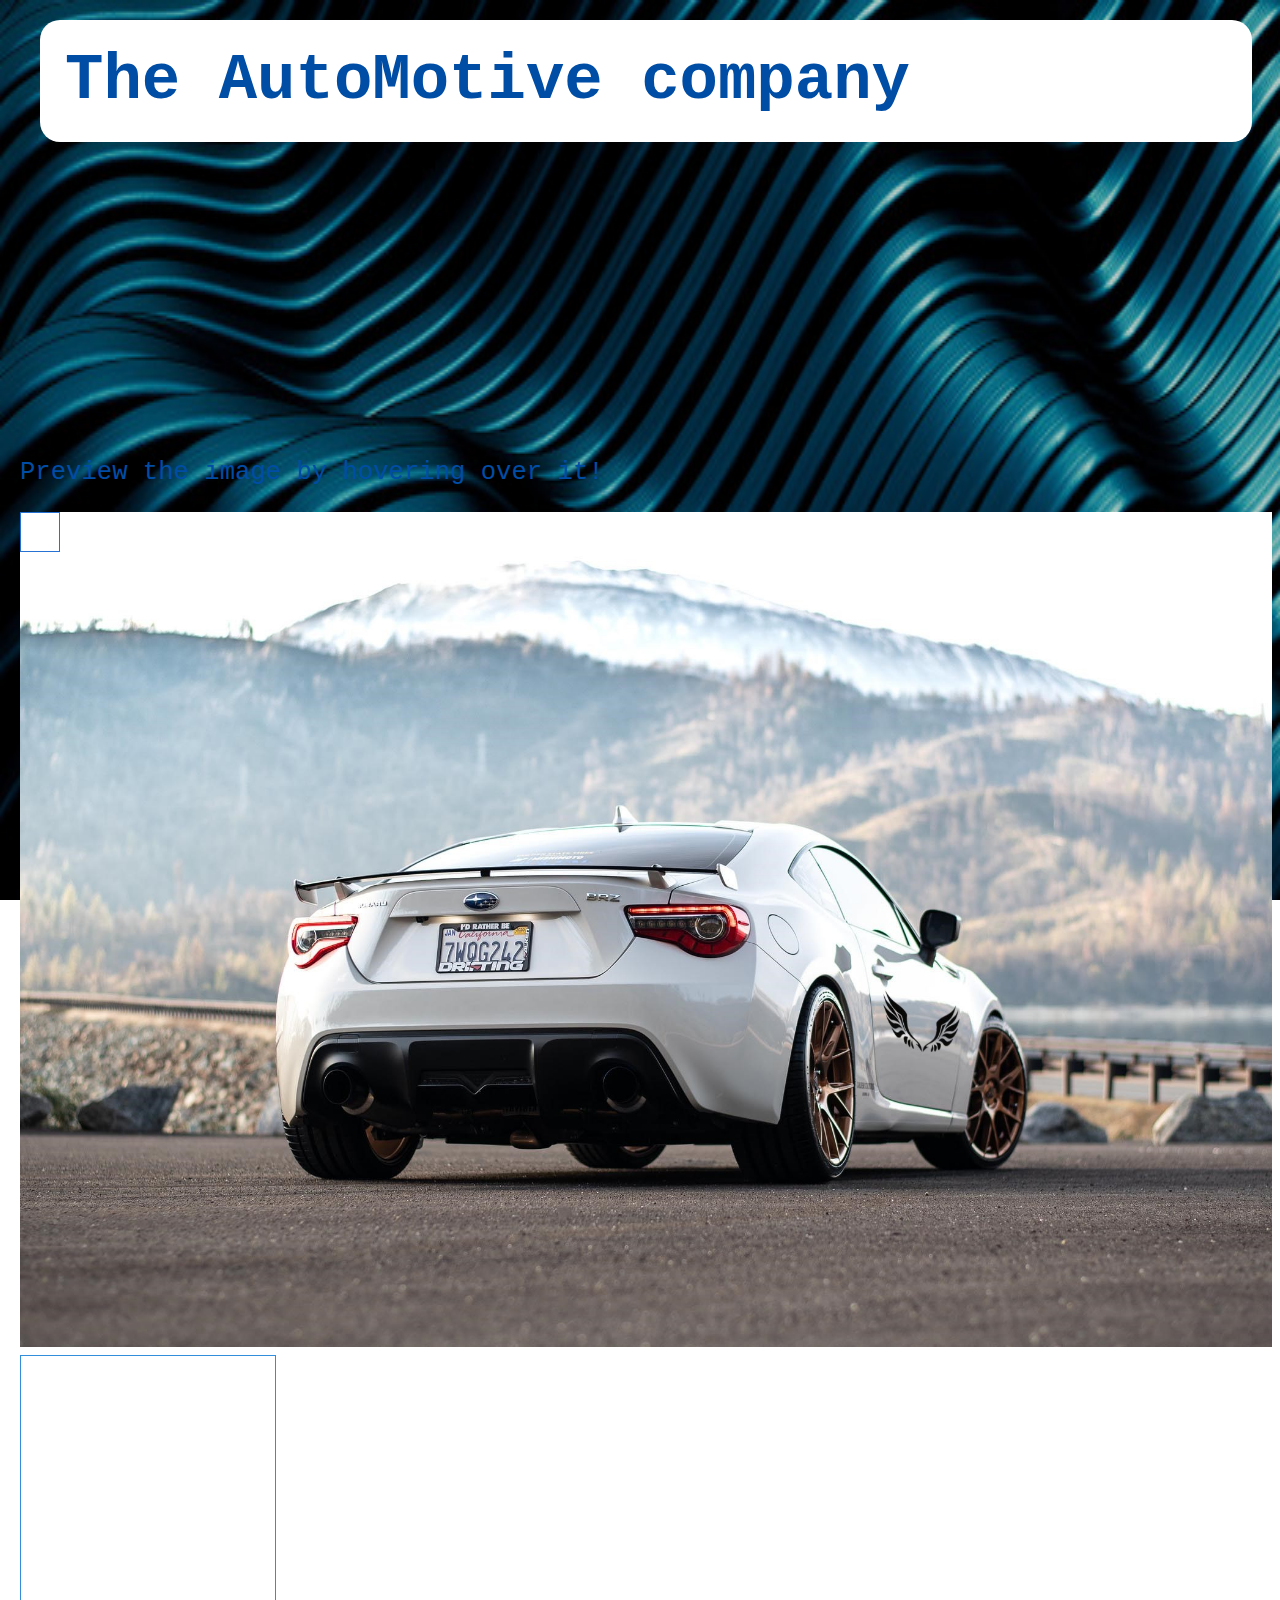
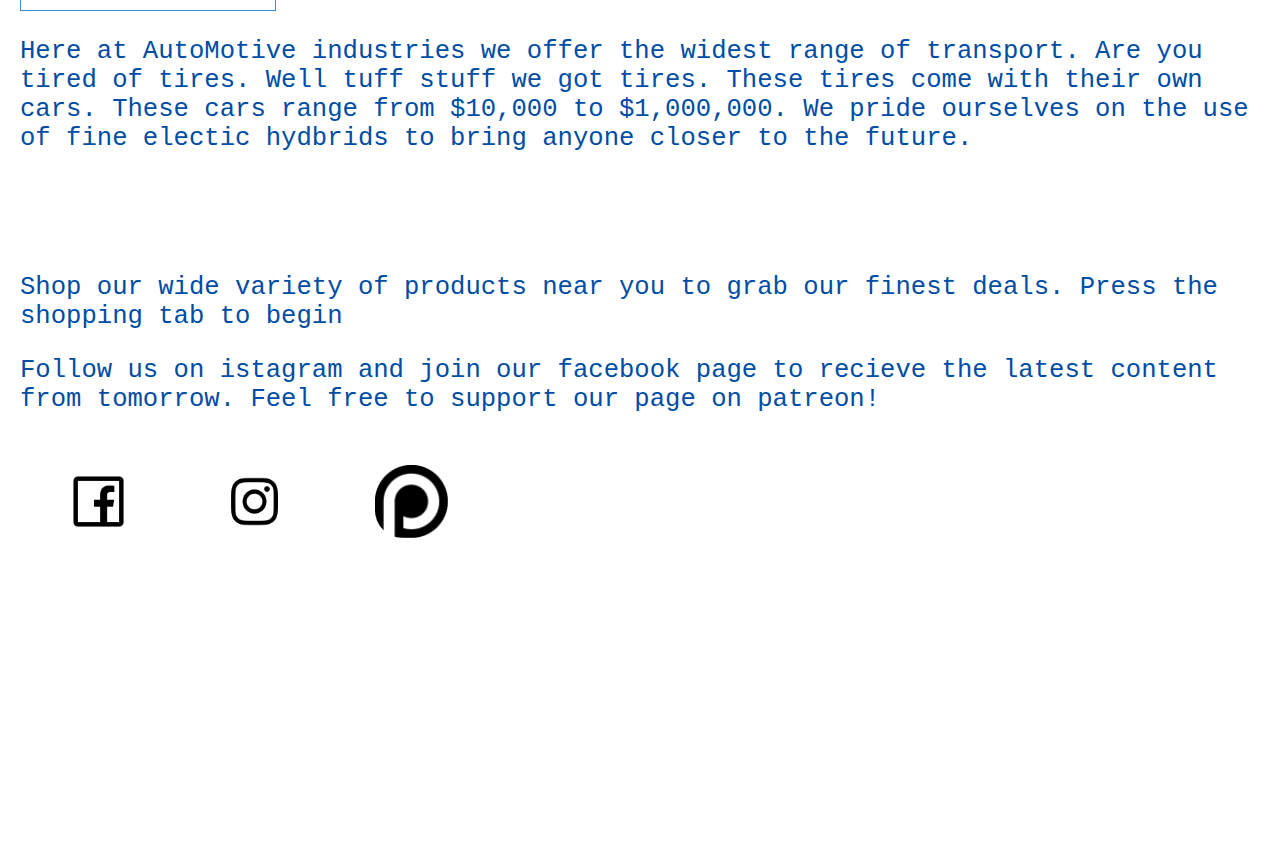
<file: WEB Assessment 2 Raeffe/index.html>
<!doctype html>

<head>
    <meta charset="utf-8"/>
    <title>Enter the future</title>
    <link rel="shortcut icon" href="Images/Logo.png">
    <link rel="stylesheet" href="L3Stuff.css">
    <h3>The AutoMotive company</h3>
</head>

<body>
    
  <iframe class="Video" src="https://www.youtube.com/embed/ktD_ueZtReg" title="YouTube video player" frameborder="0" allow="accelerometer; autoplay; clipboard-write; encrypted-media; gyroscope; picture-in-picture" allowfullscreen></iframe>

    <p>Preview the image by hovering over it!</p>
    <img class="img-pm" id="myimage" src="Images/CarNumber3.jpg" style="width: 100%;">
    <div class="img-zoom-container">
        <div id="myresult" class="img-zoom-result"></div>
      </div>
    
    <div class="sub-grid">
        <p>Here at AutoMotive industries we offer the widest range of transport. Are you tired of tires. Well tuff stuff we got tires. These tires come with their own cars. These cars range from $10,000 to $1,000,000. We pride ourselves on the use of fine electic hydbrids to bring anyone closer to the future.

        </p>
        <nav>
            <a href="index.html">Home</a>
            <a href="ShoppingIndex.html">Vehicles</a>
            <a href="cartIndex.html">cart</a>
        </nav>
    </div>

    <p> Shop our wide variety of products near you to grab our finest deals. Press the shopping tab to begin   </p>

    

    <div class="head-grid">
      <p>Follow us on istagram and join our facebook page to recieve the latest content from tomorrow. Feel free to support our page on patreon!

      </p>
      <nav>
          <a href="https://www.facebook.com/login.php"> <img src="Images/FacebookLogo.png"  alt=""></a>
          <a href="https://www.instagram.com/accounts/login"> <img src="Images/InstagramLogo.png" alt=""></a>
          <a href="https://www.patreon.com/login"> <img src="Images/PatreonLogo.png" alt=""></a>
      </nav>
  </div>
  <iframe class="Map" src="https://www.google.com/maps/embed?pb=!1m18!1m12!1m3!1d2751.0245470114373!2d168.34231551521944!3d-46.408568880293146!2m3!1f0!2f0!3f0!3m2!1i1024!2i768!4f13.1!3m3!1m2!1s0xa9d2c49ebdb4060b%3A0x4c5e51900ca7ee1d!2sThe%20Warehouse%20Invercargill!5e0!3m2!1sen!2snz!4v1651706475145!5m2!1sen!2snz" style="border:0;" allowfullscreen="" loading="spinner" referrerpolicy="no-referrer-when-downgrade"></iframe>
</body>
 

<head>
    <meta name="viewport" content="width=device-width, initial-scale=1.0">
    <style>
      /*  This can be placed in Styles sheet. Its here for easy access when editing */
    * {box-sizing: border-box;}
    
    .img-zoom-container {
      position: relative;
    }
    
    .img-zoom-lens {
      position: absolute;
      border: 1px solid #2571d4;
      /*set the size of the lens:*/
      width: 40px;
      height: 40px;
    }
    
    .img-zoom-result {
      border: 1px solid #328eda;
      /*set the size of the result div:*/
      width: 20vw;
      height: 20vw;
    }
    </style>
    
    <script>
    function imageZoom(imgID, resultID) {
      var img, lens, result, cx, cy;
      img = document.getElementById(imgID);
      result = document.getElementById(resultID);
      /*create lens:*/
      lens = document.createElement("DIV");
      lens.setAttribute("class", "img-zoom-lens");
      /*insert lens:*/
      img.parentElement.insertBefore(lens, img);
      /*calculate the ratio between result DIV and lens:*/
      cx = result.offsetWidth / lens.offsetWidth;
      cy = result.offsetHeight / lens.offsetHeight;
      /*set background properties for the result DIV:*/
      result.style.backgroundImage = "url('" + img.src + "')";
      result.style.backgroundSize = (img.width * cx) + "px " + (img.height * cy) + "px";
      /*execute a function when someone moves the cursor over the image, or the lens:*/
      lens.addEventListener("mousemove", moveLens);
      img.addEventListener("mousemove", moveLens);
      /*and also for touch screens:*/
      lens.addEventListener("touchmove", moveLens);
      img.addEventListener("touchmove", moveLens);
      function moveLens(e) {
        var pos, x, y;
        /*prevent any other actions that may occur when moving over the image:*/
        e.preventDefault();
        /*get the cursor's x and y positions:*/
        pos = getCursorPos(e);
        /*calculate the position of the lens:*/
        x = pos.x - (lens.offsetWidth / 2);
        y = pos.y - (lens.offsetHeight / 2);
        /*prevent the lens from being positioned outside the image:*/
        if (x > img.width - lens.offsetWidth) {x = img.width - lens.offsetWidth;}
        if (x < 0) {x = 0;}
        if (y > img.height - lens.offsetHeight) {y = img.height - lens.offsetHeight;}
        if (y < 0) {y = 0;}
        /*set the position of the lens:*/
        lens.style.left = x + "px";
        lens.style.top = y + "px";
        /*display what the lens "sees":*/
        result.style.backgroundPosition = "-" + (x * cx) + "px -" + (y * cy) + "px";
      }
      function getCursorPos(e) {
        var a, x = 0, y = 0;
        e = e || window.event;
        /*get the x and y positions of the image:*/
        a = img.getBoundingClientRect();
        /*calculate the cursor's x and y coordinates, relative to the image:*/
        x = e.pageX - a.left;
        y = e.pageY - a.top;
        /*consider any page scrolling:*/
        x = x - window.pageXOffset;
        y = y - window.pageYOffset;
        return {x : x, y : y};
      }
    }
    </script>
    </head>
    <body>
    <script>
    // Initiate zoom effect:
    imageZoom("myimage", "myresult");
    </script>
</file>
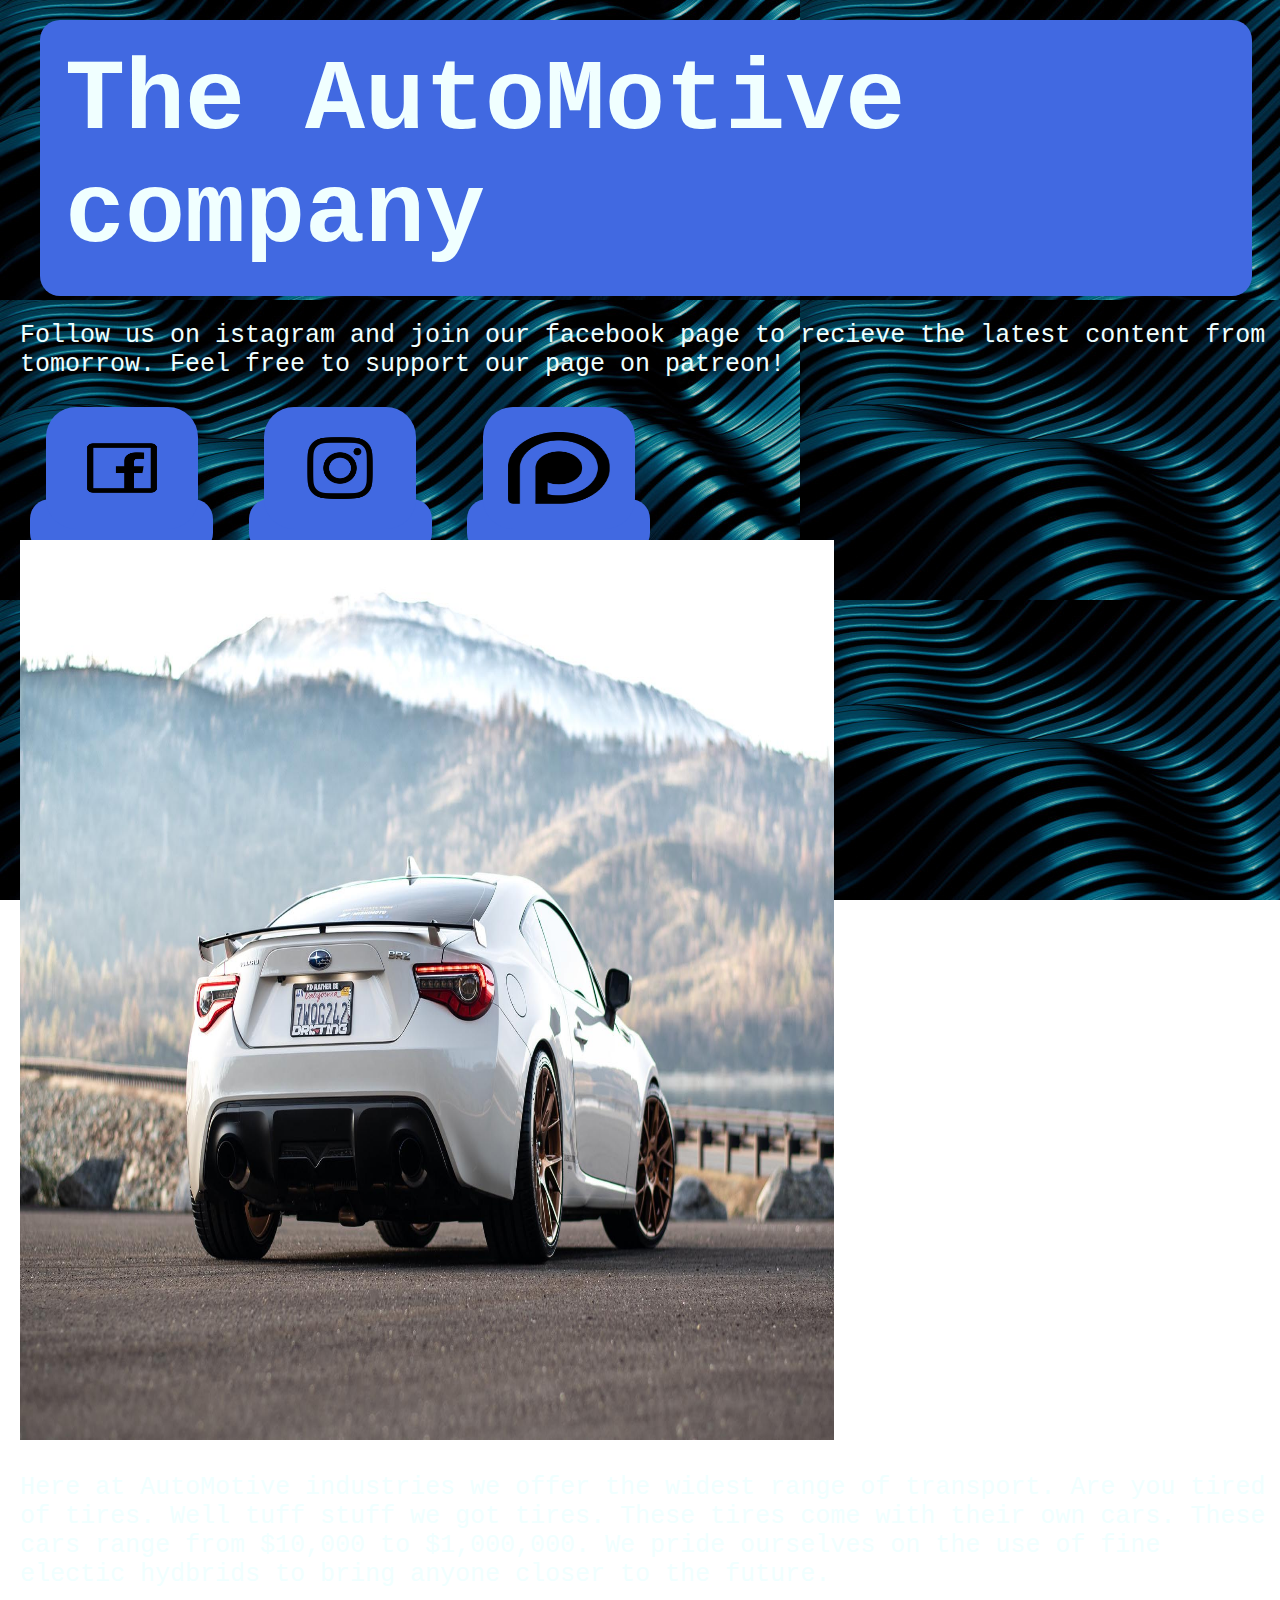
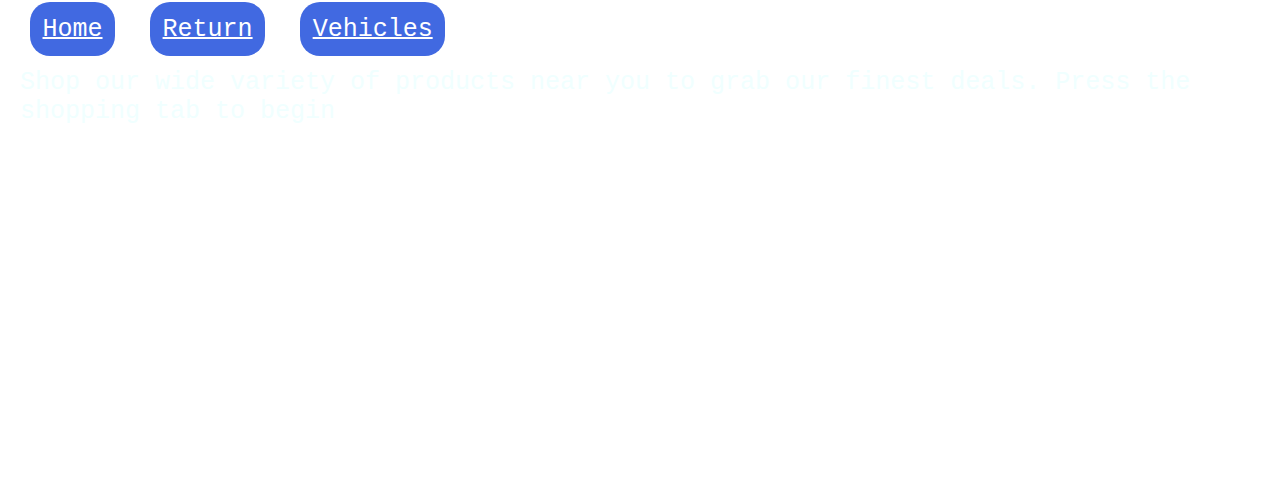
<file: HomeIndex.html>
<!doctype html>

<head>
    <meta charset="utf-8"/>
    <title>Enter the future</title>
    <link rel="stylesheet" href="L3Stuff.css">
    <h3>The AutoMotive company</h3>
</head>

<body>
    <div class="head-grid">
        <p>Follow us on istagram and join our facebook page to recieve the latest content from tomorrow. Feel free to support our page on patreon!

        </p>
        <nav>
            <a href="https://www.facebook.com/login.php"> <img src="Images/FacebookLogo.png"  alt=""></a>
            <a href="https://www.instagram.com/accounts/login"> <img src="Images/InstagramLogo.png" alt=""></a>
            <a href="https://www.patreon.com/login"> <img src="Images/PatreonLogo.png" alt=""></a>
        </nav>
    </div>

    <img class="img-pm" src="Images/CarNumber3.jpg" style="width: 65%;">
    <div class="sub-grid">
        <p>Here at AutoMotive industries we offer the widest range of transport. Are you tired of tires. Well tuff stuff we got tires. These tires come with their own cars. These cars range from $10,000 to $1,000,000. We pride ourselves on the use of fine electic hydbrids to bring anyone closer to the future.

        </p>
        <nav>
            <a href="HomeIndex.html">Home</a>
            <a href="ShoppingIndex.html">Return</a>
            <a href="ShoppingIndex.html">Vehicles</a>
        </nav>
    </div>

    <p> Shop our wide variety of products near you to grab our finest deals. Press the shopping tab to begin   </p>

    <iframe width="560" height="315" src="https://www.youtube.com/embed/ktD_ueZtReg" title="YouTube video player" frameborder="0" allow="accelerometer; autoplay; clipboard-write; encrypted-media; gyroscope; picture-in-picture" allowfullscreen></iframe>
    <iframe src="https://www.google.com/maps/embed?pb=!1m18!1m12!1m3!1d2751.0245470114373!2d168.34231551521944!3d-46.408568880293146!2m3!1f0!2f0!3f0!3m2!1i1024!2i768!4f13.1!3m3!1m2!1s0xa9d2c49ebdb4060b%3A0x4c5e51900ca7ee1d!2sThe%20Warehouse%20Invercargill!5e0!3m2!1sen!2snz!4v1651706475145!5m2!1sen!2snz" width="600" height="310" style="border:0;" allowfullscreen="" loading="lazy" referrerpolicy="no-referrer-when-downgrade"></iframe>
</body>
</file>
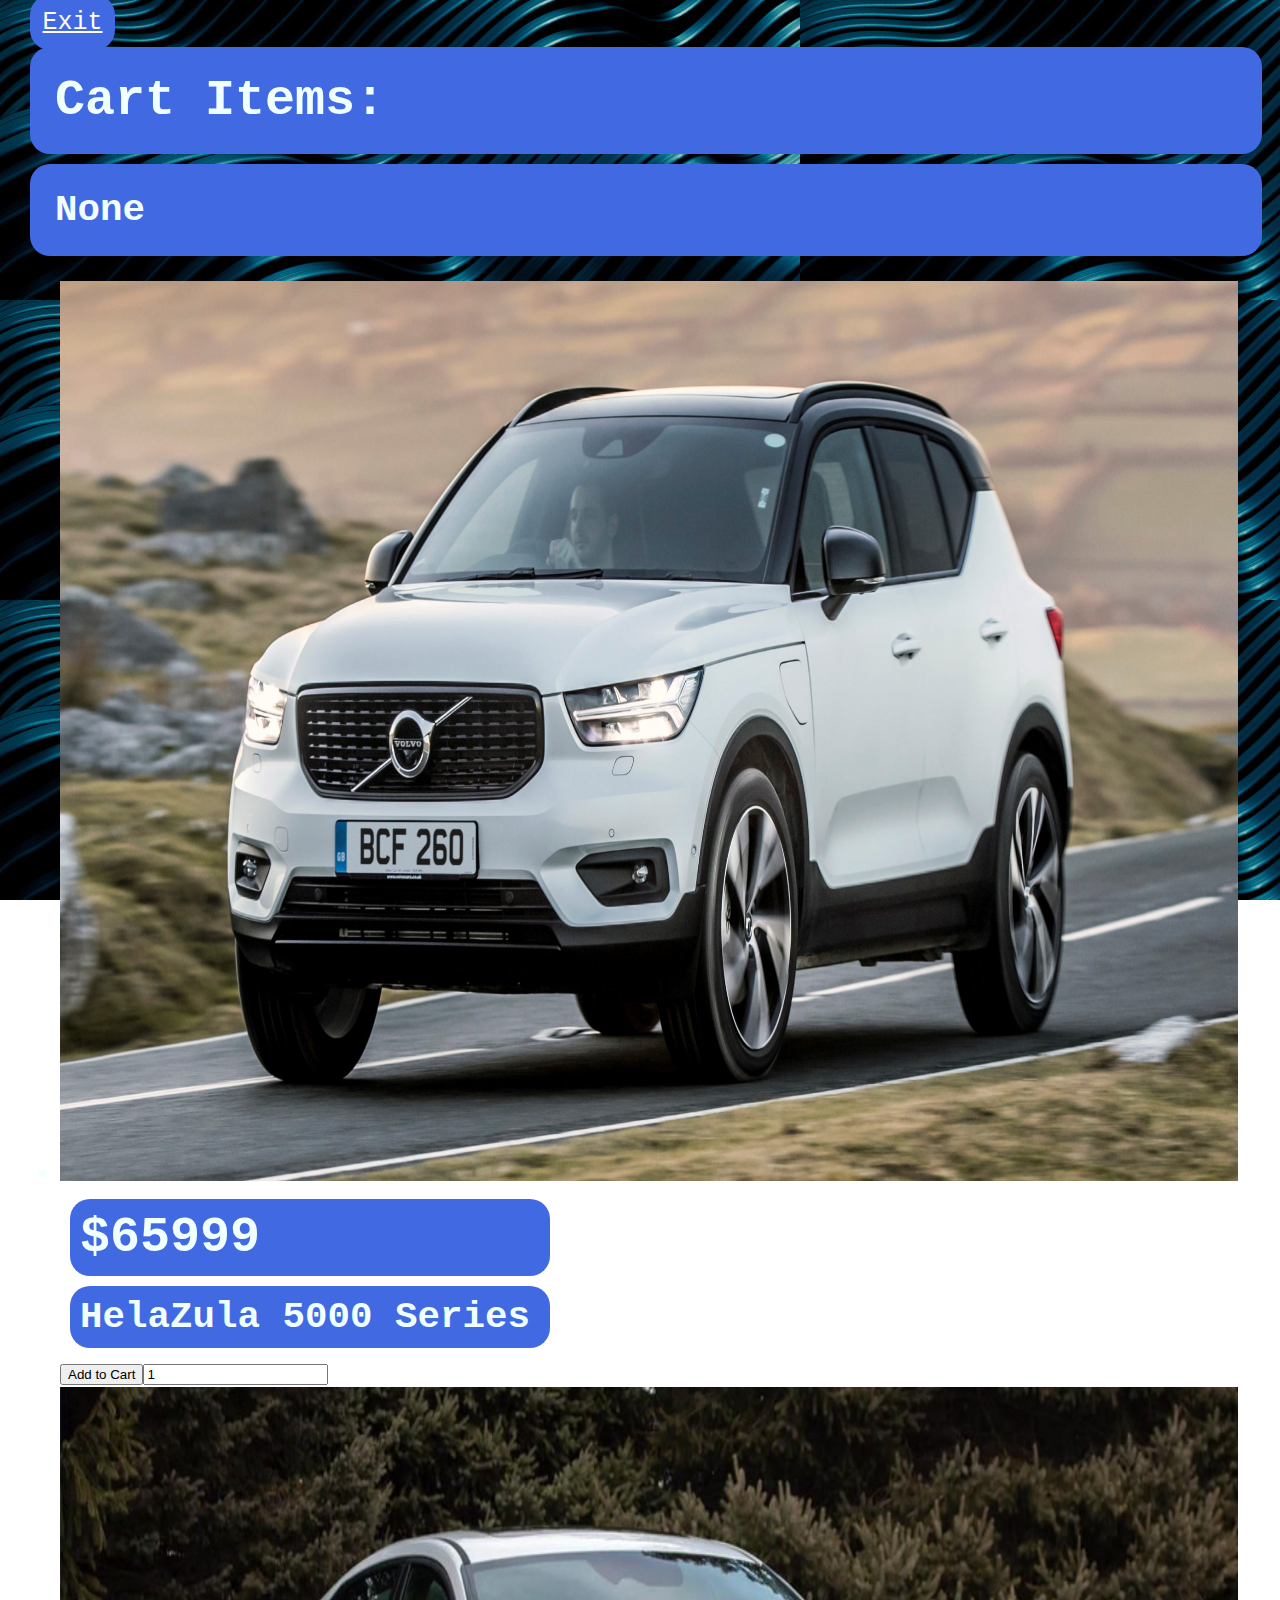
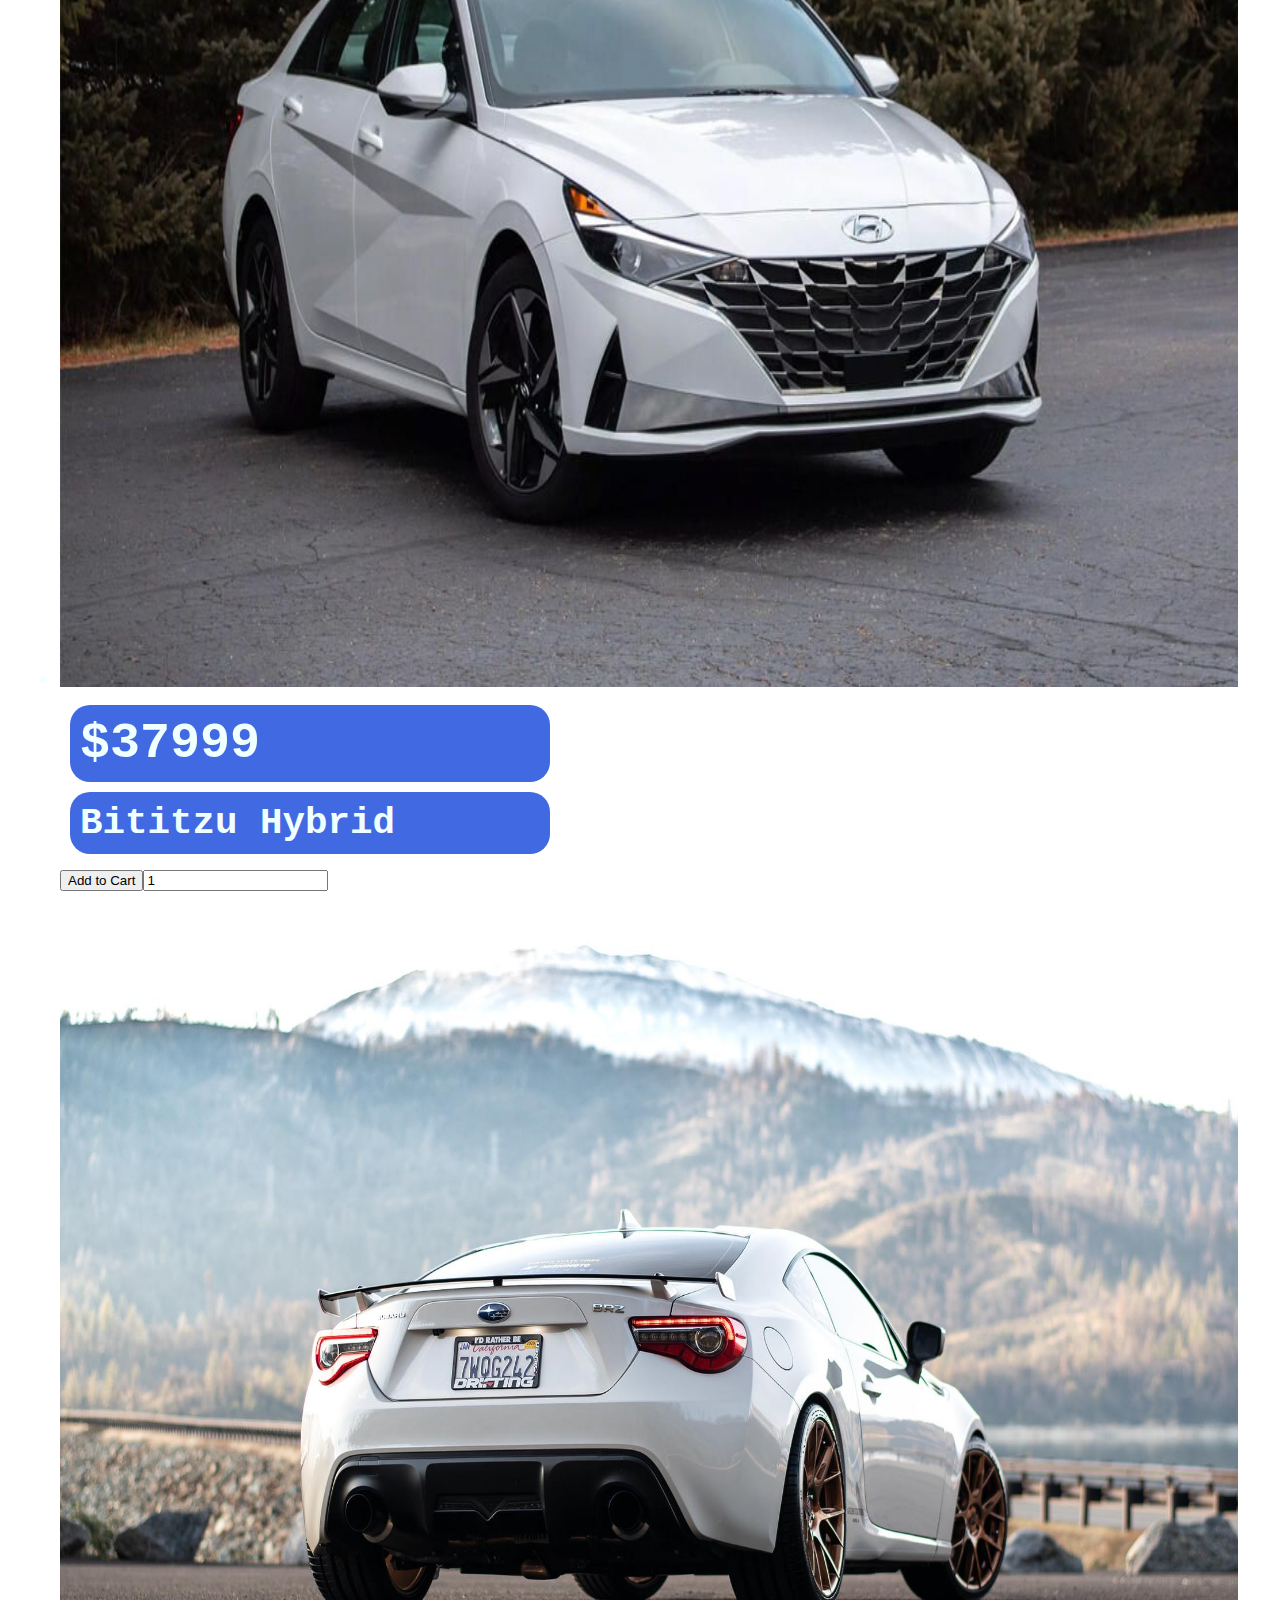
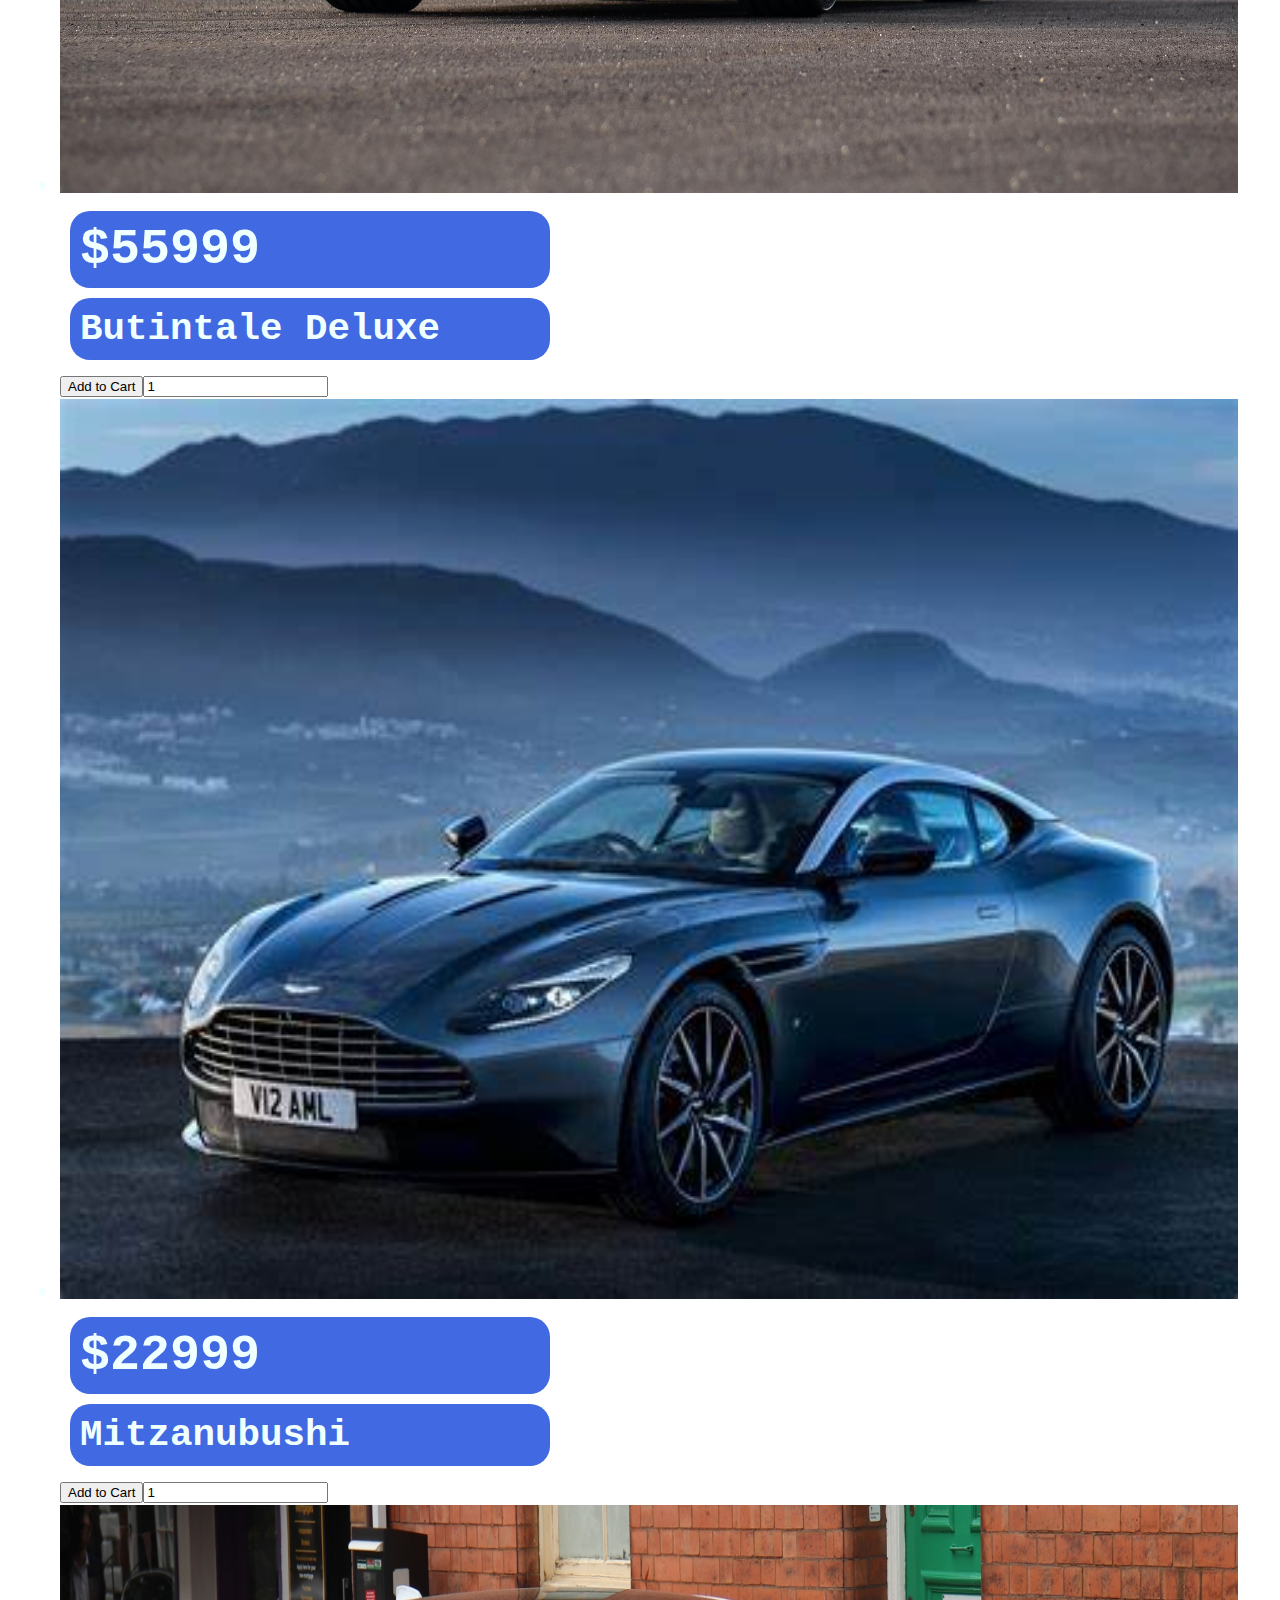
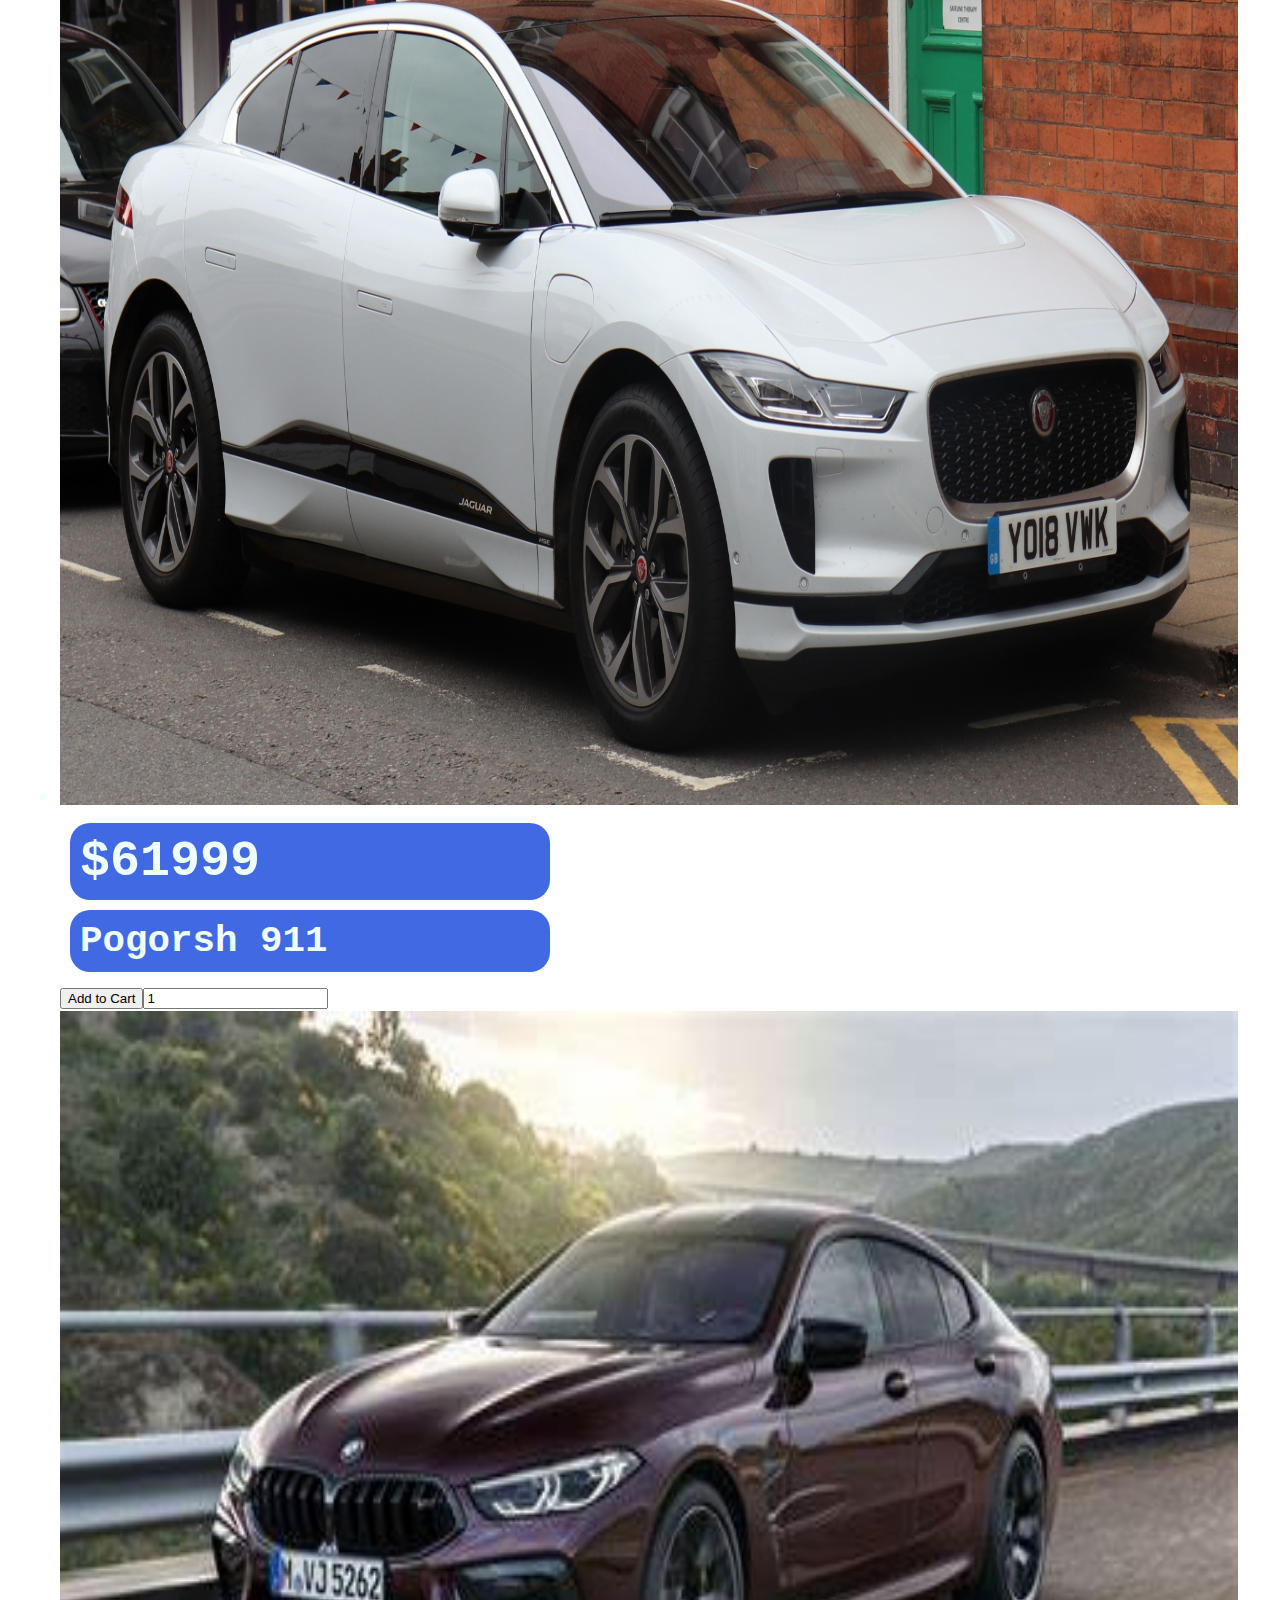
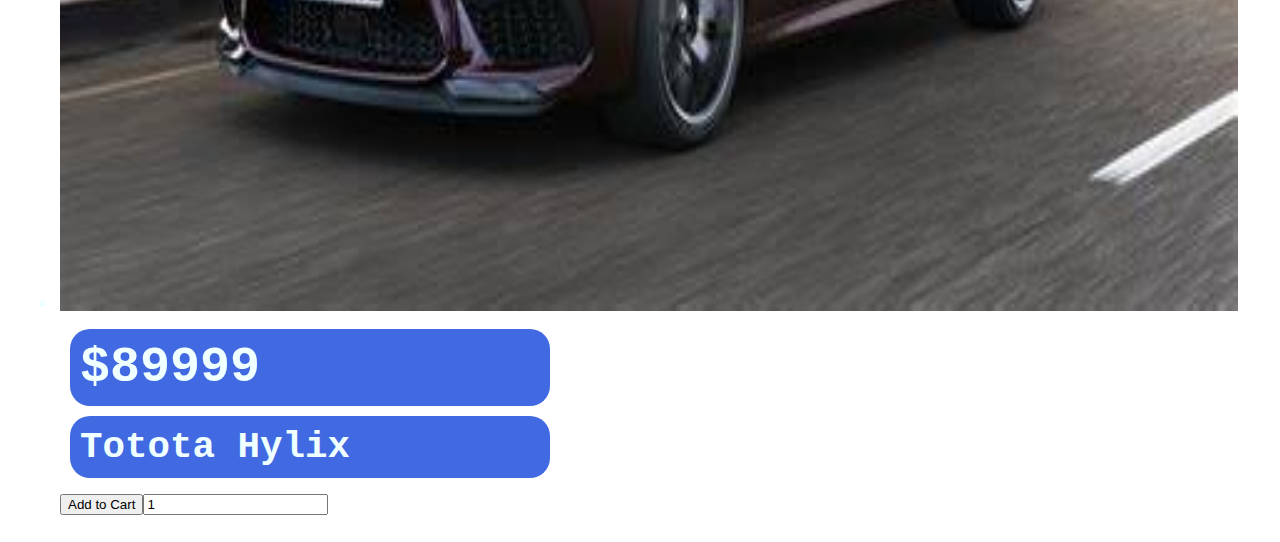
<file: ShoppingIndex.html>
<!doctype html>

<head>
    <title>Buying Cars just became fun!</title>
    <link rel="shortcut icon" href="Images/Logo.jfif">
    <link rel="stylesheet" href="L3Stuff.css">
    <link href="http://allfont.net/allfont.css?fonts=agency-fb-bold" rel="stylesheet" type="text/css" />
    <style>
        
    </style>
    

</head>

<script>
     var items = [
        ['Images/CarNumber1.jpg', 65999, 'HelaZula 5000 Series'],
        ['Images/CarNumber2.jpg', 37999, 'Bititzu Hybrid'],
        ['Images/CarNumber3.jpg', 55999, 'Butintale Deluxe'],
        ['Images/CarNumber4.png', 22999, 'Mitzanubushi'],
        ['Images/CarNumber5.jfif', 61999, 'Pogorsh 911'],
        ['Images/CarNumber6.jfif', 89999, 'Totota Hylix'],
    ];

 var cartItems = [];

 function run() {
     var main = document.getElementById('products');

     // elements needing to be added
     for (var i = 0; i < items.length; i++) {




         var ele = document.createElement('li');
         var pic = document.createElement('img');
         var price = document.createElement('h1');
         var desc = document.createElement('h2');
         var add = document.createElement('button');
         var typeBox = document.createElement('input');



         // Push elements into html
         main.appendChild(ele);
         ele.appendChild(pic);
         ele.appendChild(price);
         ele.appendChild(desc);
         ele.appendChild(add);
         ele.appendChild(typeBox);

         //edit pusher elements info from array

         pic.src = items[i][0];
         price.innerHTML = '$' + items[i][1];
         desc.innerHTML = items[i][2];
         add.innerHTML = 'Add to Cart';
         typeBox.type = 'number';

         typeBox.setAttribute("id", "input" + i);
         typeBox.value = 1;

         add.dataset.cartIndex = i;
         add.addEventListener('click', adding, false);
     }

     function adding(event) {
         const NUM = event.currentTarget.dataset.cartIndex;

         cartItems.push([items[NUM]]);
         cartItems[cartItems.length - 1][1] = Number(document.getElementById('input' + NUM).value);

         updateCart();
     }

     var totalItems = 0;

     function updateCart() {
         var itemCounter = document.getElementById('itemCount');

         totalItems = 0;
         for (var i = 0; i < cartItems.length; i++) {
             totalItems += cartItems[i][1];

         }

         itemCounter.innerHTML = totalItems;
     }
 }
</script>

<body onload="run()">
    <nav>
        <a href="HomeIndex.html">Exit</a>
    
    </nav>
    <h1>Cart Items:</h1>
    
    <h2 id='itemCount'>None</h2>

    <ul id="products">

    </ul>

</body>
</file>
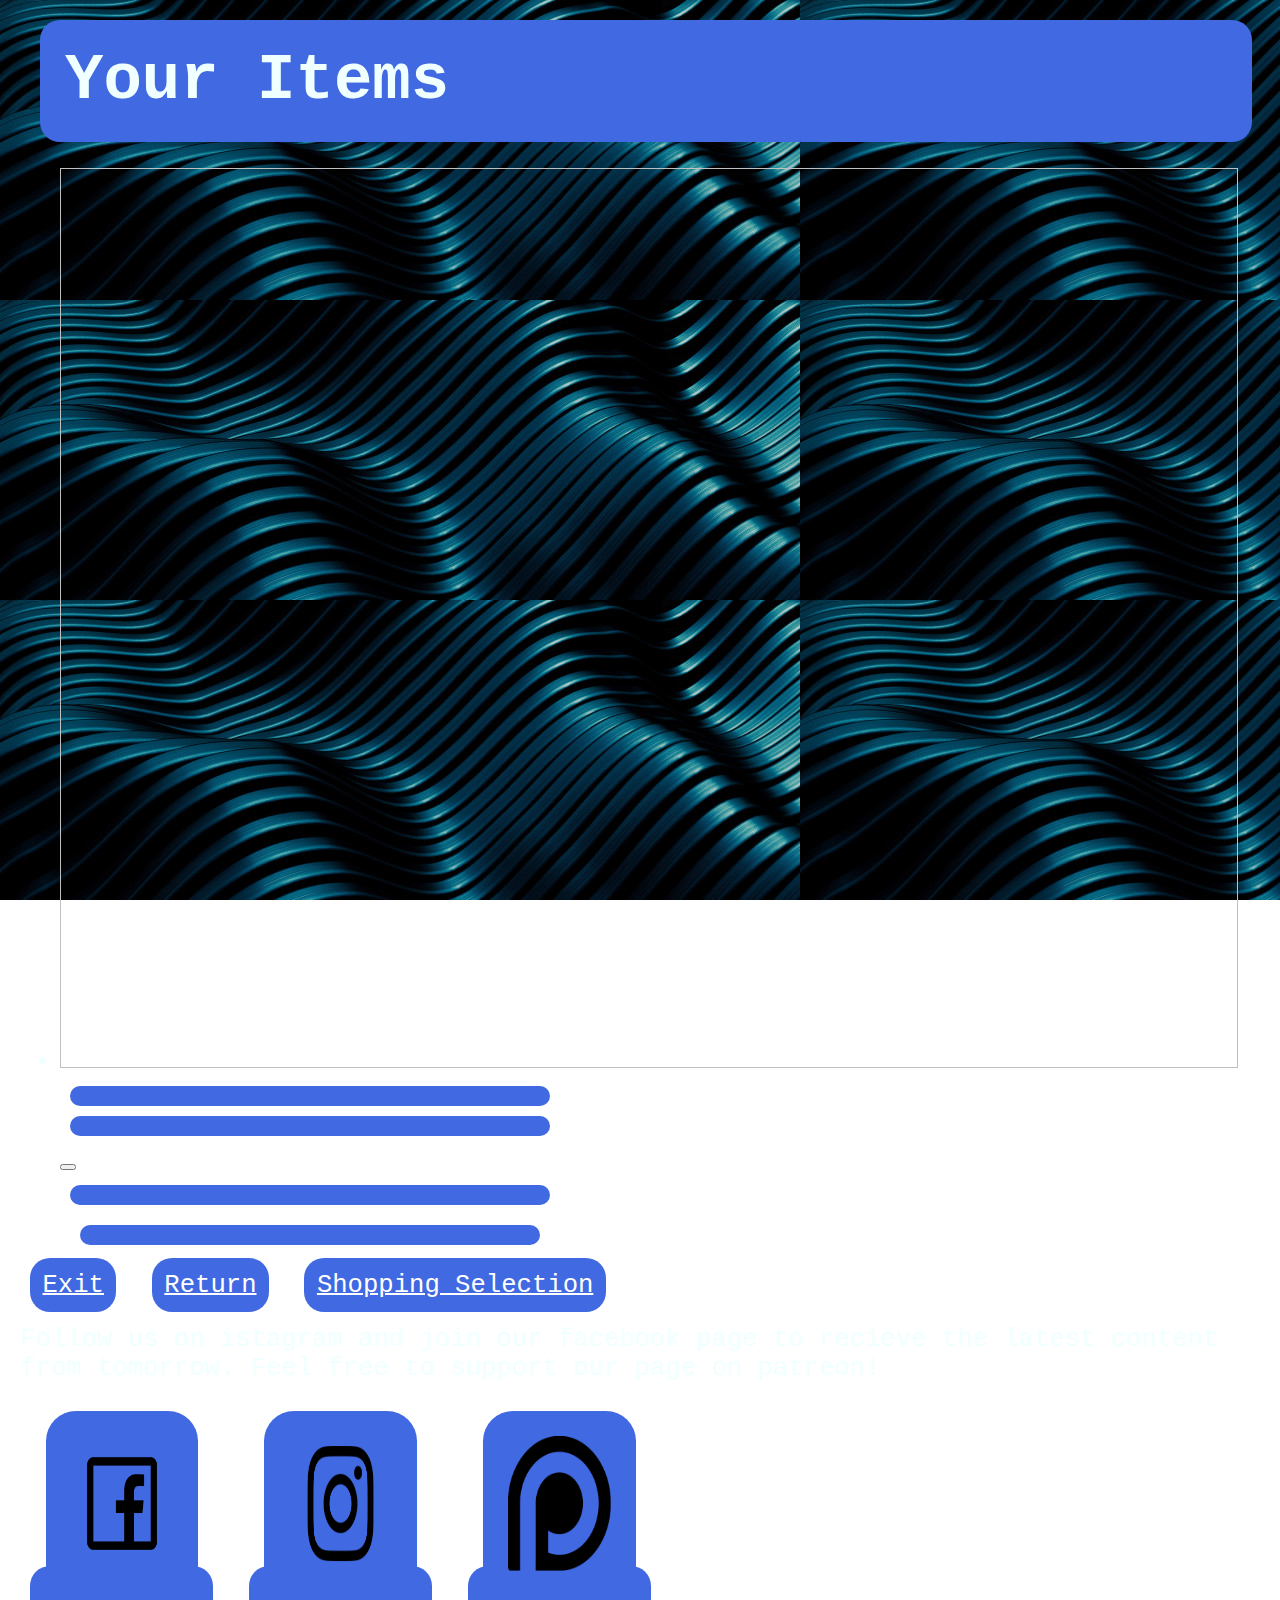
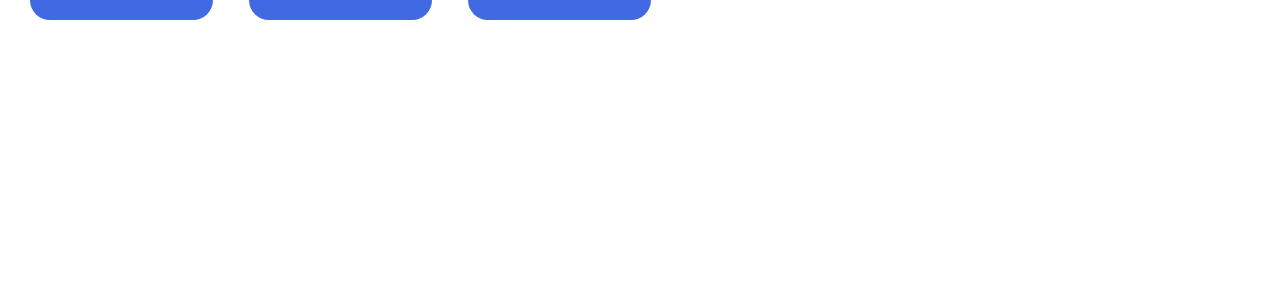
<file: L3 DTC/CartIndex.html>
<!doctype html>

<head>
    <meta charset="UTF-8"/>
    <title>Enter the future</title>
    <link rel="shortcut icon" href="Images/Logo.png">
    <link rel="stylesheet" href="L3Stuff.css">
    <script src="Shopping.js"></script>
    <h3>Your Items</h3>
</head>

<body onload="loadCart()">
    
    <ul id="CartProducts"> 

    
    </ul>


    <div class="sub-grid">
        </p>
        <nav>
            <a href="HomeIndex.html">Exit</a>
            <a href="ShoppingIndex.html">Return</a>
            <a href="ShoppingIndex.html">Shopping Selection</a>
        </nav>
    </div>

  

    

    <div class="head-grid">
      <p>Follow us on istagram and join our facebook page to recieve the latest content from tomorrow. Feel free to support our page on patreon!

      </p>
      <nav>
          <a href="https://www.facebook.com/login.php"> <img src="Images/FacebookLogo.png"  alt=""></a>
          <a href="https://www.instagram.com/accounts/login"> <img src="Images/InstagramLogo.png" alt=""></a>
          <a href="https://www.patreon.com/login"> <img src="Images/PatreonLogo.png" alt=""></a>
      </nav>
  </div>
  <iframe class="Map" src="https://www.google.com/maps/embed?pb=!1m18!1m12!1m3!1d2751.0245470114373!2d168.34231551521944!3d-46.408568880293146!2m3!1f0!2f0!3f0!3m2!1i1024!2i768!4f13.1!3m3!1m2!1s0xa9d2c49ebdb4060b%3A0x4c5e51900ca7ee1d!2sThe%20Warehouse%20Invercargill!5e0!3m2!1sen!2snz!4v1651706475145!5m2!1sen!2snz" style="border:0;" allowfullscreen="" loading="spinner" referrerpolicy="no-referrer-when-downgrade"></iframe>
</body>
 

<head>


    

    </head>
    <body>
</file>
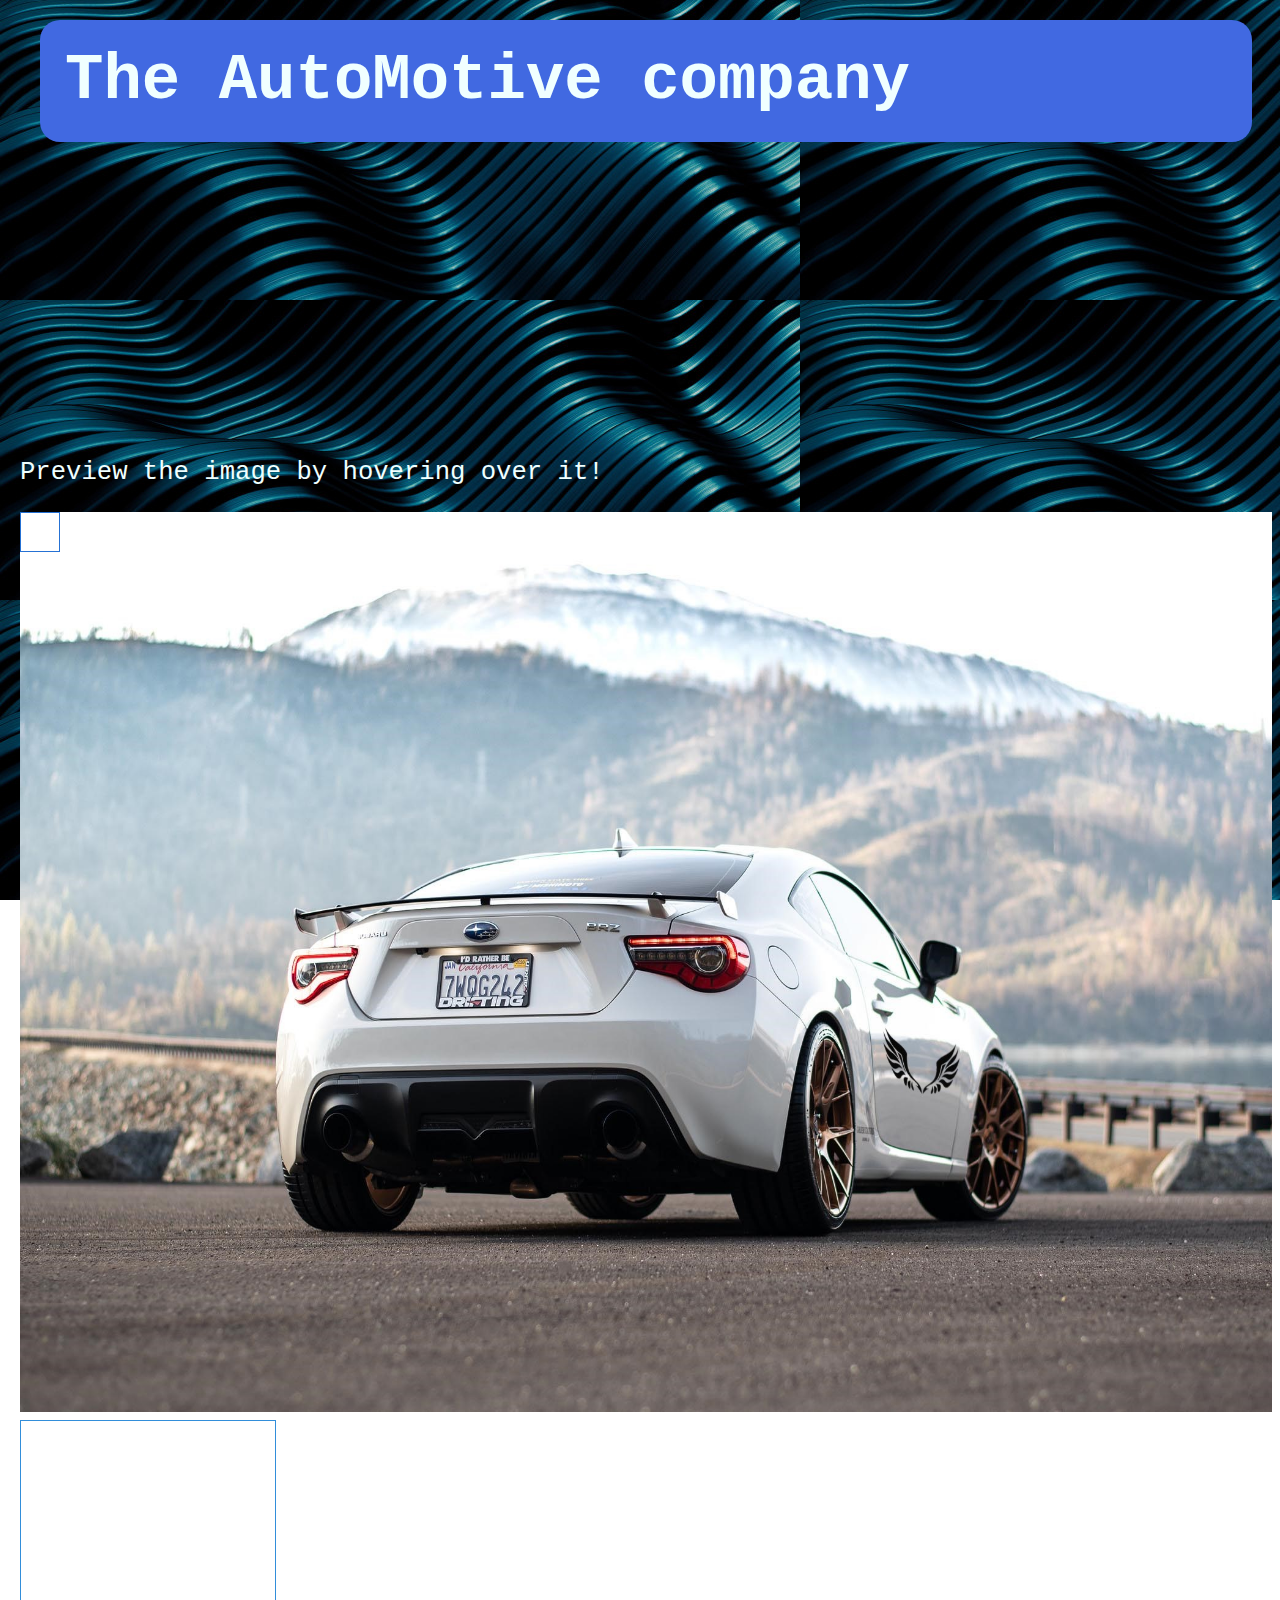
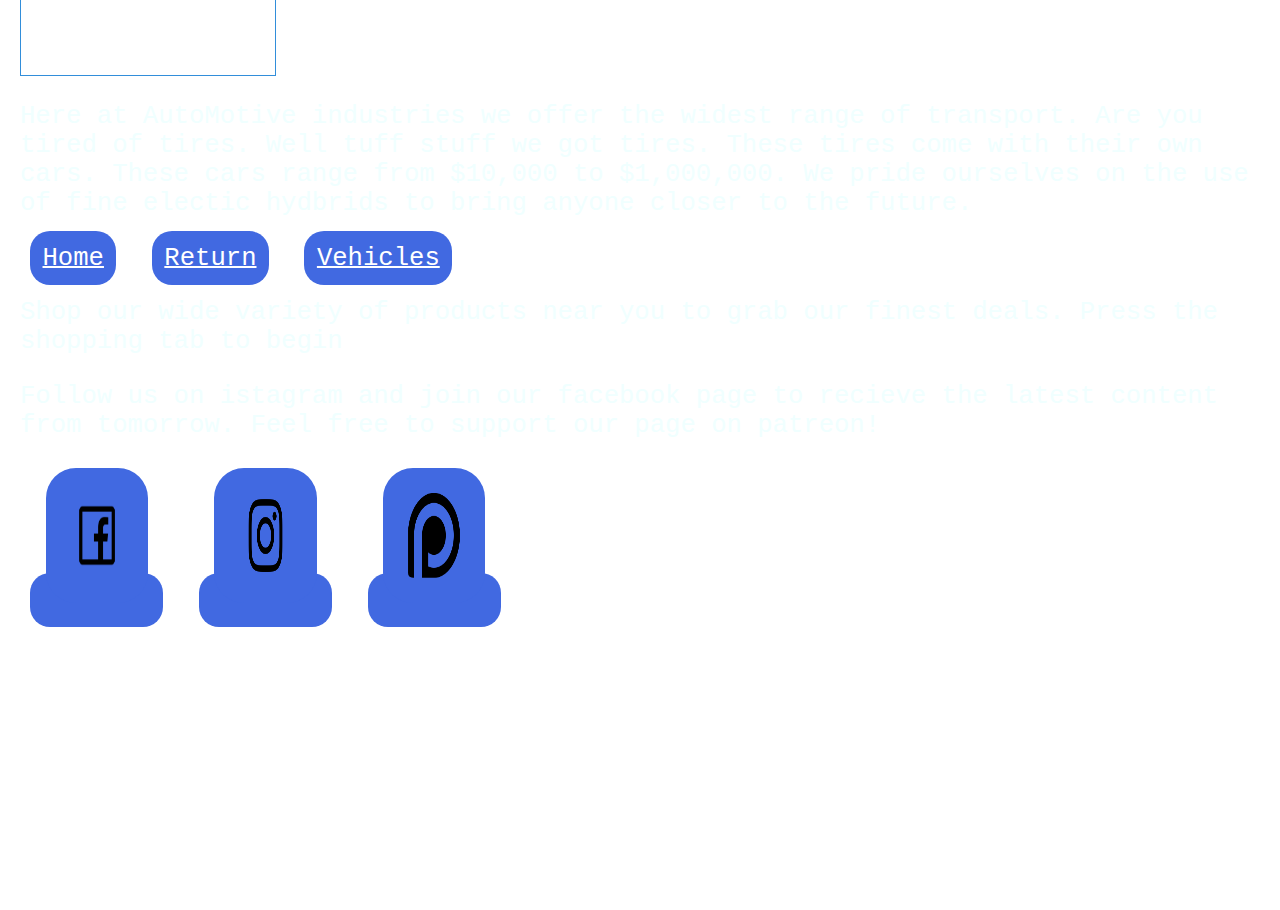
<file: L3 DTC/HomeIndex.html>
<!doctype html>

<head>
    <meta charset="utf-8"/>
    <title>Enter the future</title>
    <link rel="shortcut icon" href="Images/Logo.png">
    <link rel="stylesheet" href="L3Stuff.css">
    <h3>The AutoMotive company</h3>
</head>

<body>
    
  <iframe class="Video" src="https://www.youtube.com/embed/ktD_ueZtReg" title="YouTube video player" frameborder="0" allow="accelerometer; autoplay; clipboard-write; encrypted-media; gyroscope; picture-in-picture" allowfullscreen></iframe>

    <p>Preview the image by hovering over it!</p>
    <img class="img-pm" id="myimage" src="Images/CarNumber3.jpg" style="width: 100%;">
    <div class="img-zoom-container">
        <div id="myresult" class="img-zoom-result"></div>
      </div>
    
    <div class="sub-grid">
        <p>Here at AutoMotive industries we offer the widest range of transport. Are you tired of tires. Well tuff stuff we got tires. These tires come with their own cars. These cars range from $10,000 to $1,000,000. We pride ourselves on the use of fine electic hydbrids to bring anyone closer to the future.

        </p>
        <nav>
            <a href="HomeIndex.html">Home</a>
            <a href="ShoppingIndex.html">Return</a>
            <a href="ShoppingIndex.html">Vehicles</a>
        </nav>
    </div>

    <p> Shop our wide variety of products near you to grab our finest deals. Press the shopping tab to begin   </p>

    

    <div class="head-grid">
      <p>Follow us on istagram and join our facebook page to recieve the latest content from tomorrow. Feel free to support our page on patreon!

      </p>
      <nav>
          <a href="https://www.facebook.com/login.php"> <img src="Images/FacebookLogo.png"  alt=""></a>
          <a href="https://www.instagram.com/accounts/login"> <img src="Images/InstagramLogo.png" alt=""></a>
          <a href="https://www.patreon.com/login"> <img src="Images/PatreonLogo.png" alt=""></a>
      </nav>
  </div>
  <iframe class="Map" src="https://www.google.com/maps/embed?pb=!1m18!1m12!1m3!1d2751.0245470114373!2d168.34231551521944!3d-46.408568880293146!2m3!1f0!2f0!3f0!3m2!1i1024!2i768!4f13.1!3m3!1m2!1s0xa9d2c49ebdb4060b%3A0x4c5e51900ca7ee1d!2sThe%20Warehouse%20Invercargill!5e0!3m2!1sen!2snz!4v1651706475145!5m2!1sen!2snz" style="border:0;" allowfullscreen="" loading="spinner" referrerpolicy="no-referrer-when-downgrade"></iframe>
</body>
 

<head>
    <meta name="viewport" content="width=device-width, initial-scale=1.0">
    <style>
      /*  This can be placed in Styles sheet. Its here for easy access when editing */
    * {box-sizing: border-box;}
    
    .img-zoom-container {
      position: relative;
    }
    
    .img-zoom-lens {
      position: absolute;
      border: 1px solid #2571d4;
      /*set the size of the lens:*/
      width: 40px;
      height: 40px;
    }
    
    .img-zoom-result {
      border: 1px solid #328eda;
      /*set the size of the result div:*/
      width: 20vw;
      height: 20vw;
    }
    </style>
    
    <script>
    function imageZoom(imgID, resultID) {
      var img, lens, result, cx, cy;
      img = document.getElementById(imgID);
      result = document.getElementById(resultID);
      /*create lens:*/
      lens = document.createElement("DIV");
      lens.setAttribute("class", "img-zoom-lens");
      /*insert lens:*/
      img.parentElement.insertBefore(lens, img);
      /*calculate the ratio between result DIV and lens:*/
      cx = result.offsetWidth / lens.offsetWidth;
      cy = result.offsetHeight / lens.offsetHeight;
      /*set background properties for the result DIV:*/
      result.style.backgroundImage = "url('" + img.src + "')";
      result.style.backgroundSize = (img.width * cx) + "px " + (img.height * cy) + "px";
      /*execute a function when someone moves the cursor over the image, or the lens:*/
      lens.addEventListener("mousemove", moveLens);
      img.addEventListener("mousemove", moveLens);
      /*and also for touch screens:*/
      lens.addEventListener("touchmove", moveLens);
      img.addEventListener("touchmove", moveLens);
      function moveLens(e) {
        var pos, x, y;
        /*prevent any other actions that may occur when moving over the image:*/
        e.preventDefault();
        /*get the cursor's x and y positions:*/
        pos = getCursorPos(e);
        /*calculate the position of the lens:*/
        x = pos.x - (lens.offsetWidth / 2);
        y = pos.y - (lens.offsetHeight / 2);
        /*prevent the lens from being positioned outside the image:*/
        if (x > img.width - lens.offsetWidth) {x = img.width - lens.offsetWidth;}
        if (x < 0) {x = 0;}
        if (y > img.height - lens.offsetHeight) {y = img.height - lens.offsetHeight;}
        if (y < 0) {y = 0;}
        /*set the position of the lens:*/
        lens.style.left = x + "px";
        lens.style.top = y + "px";
        /*display what the lens "sees":*/
        result.style.backgroundPosition = "-" + (x * cx) + "px -" + (y * cy) + "px";
      }
      function getCursorPos(e) {
        var a, x = 0, y = 0;
        e = e || window.event;
        /*get the x and y positions of the image:*/
        a = img.getBoundingClientRect();
        /*calculate the cursor's x and y coordinates, relative to the image:*/
        x = e.pageX - a.left;
        y = e.pageY - a.top;
        /*consider any page scrolling:*/
        x = x - window.pageXOffset;
        y = y - window.pageYOffset;
        return {x : x, y : y};
      }
    }
    </script>
    </head>
    <body>
    <script>
    // Initiate zoom effect:
    imageZoom("myimage", "myresult");
    </script>
</file>
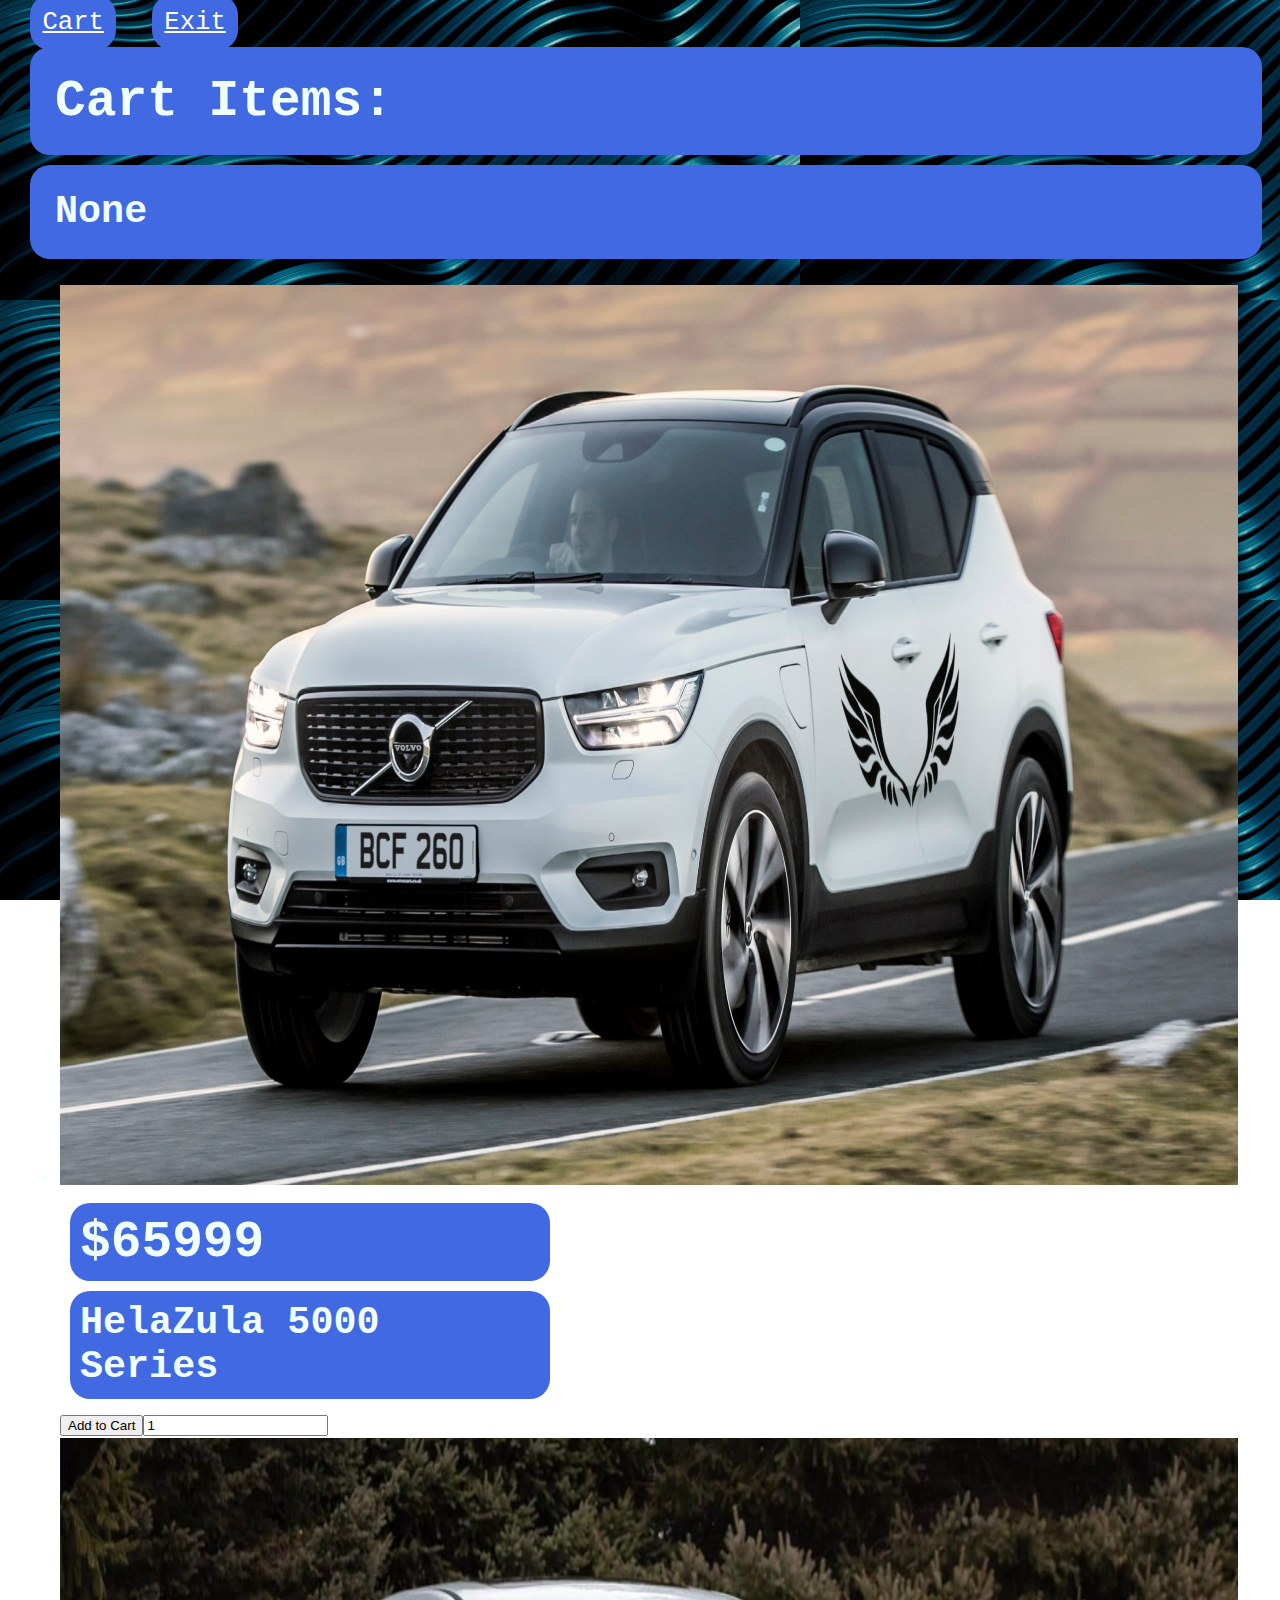
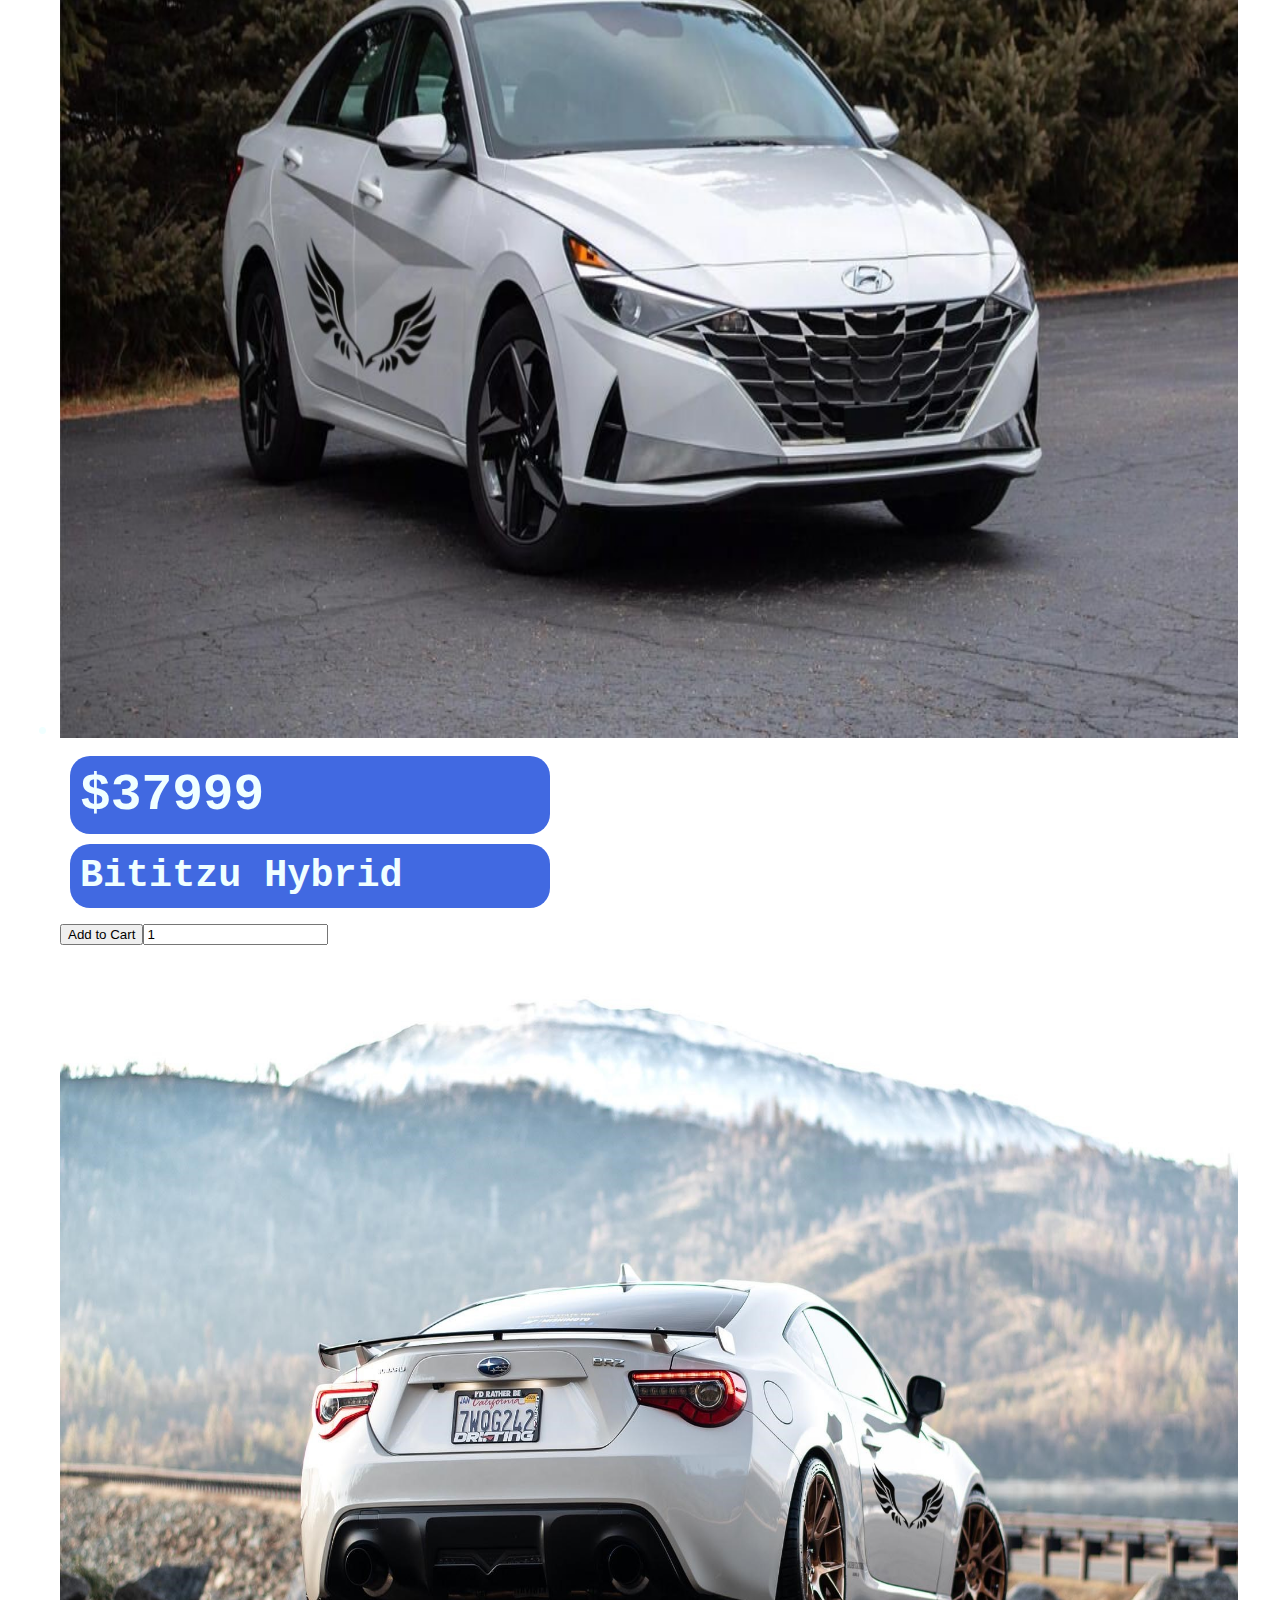
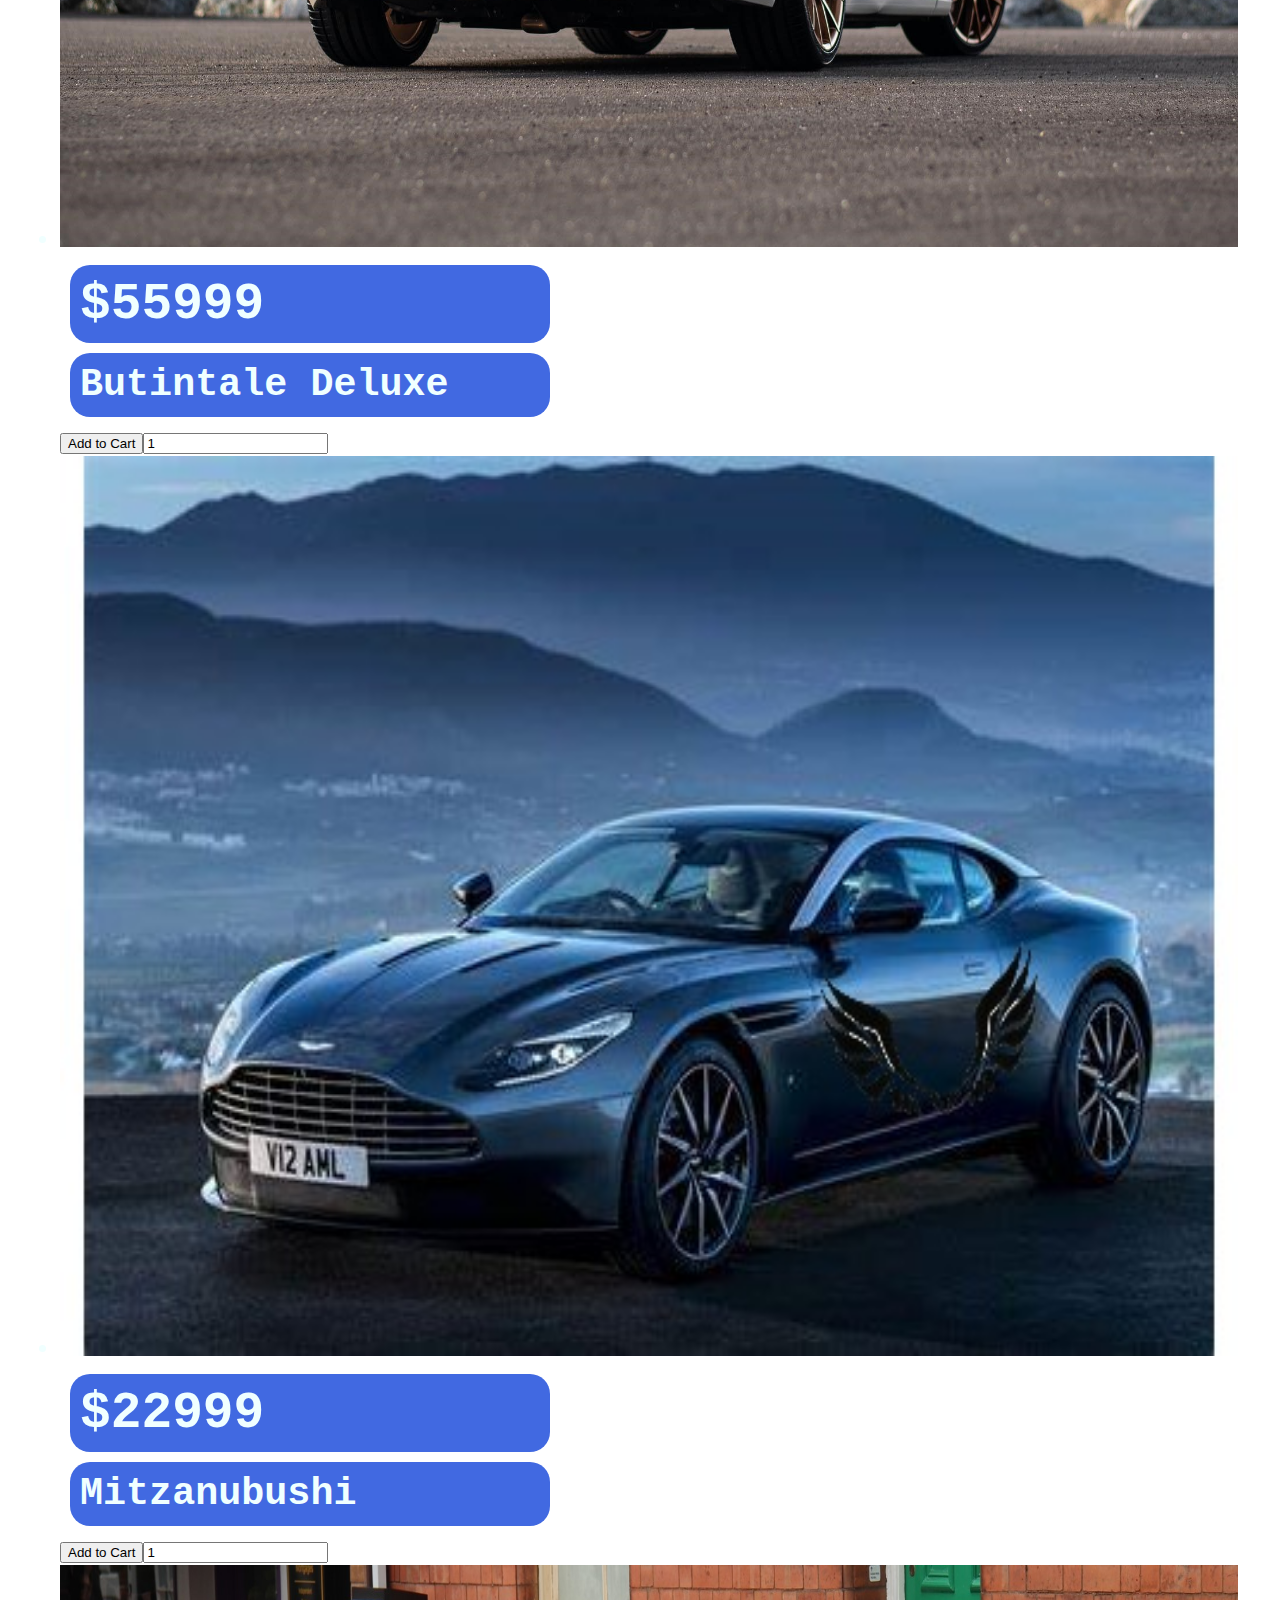
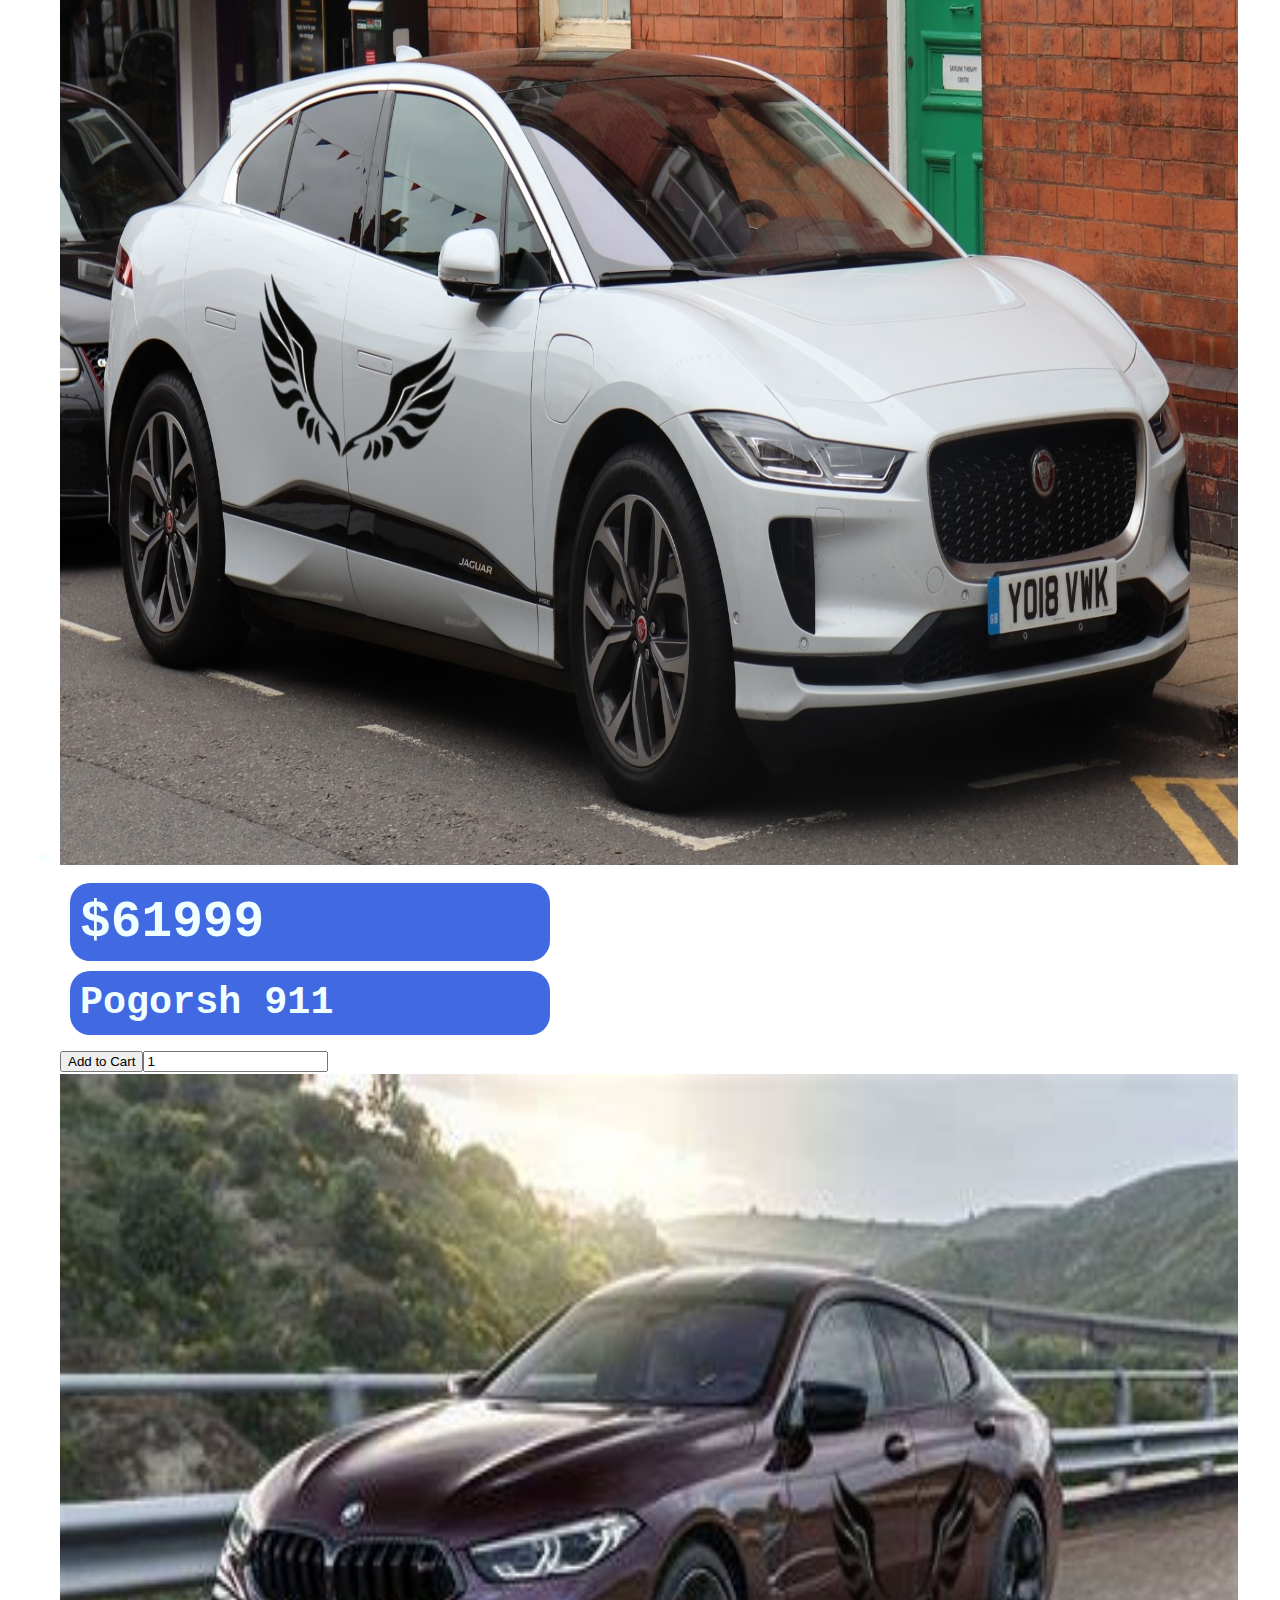
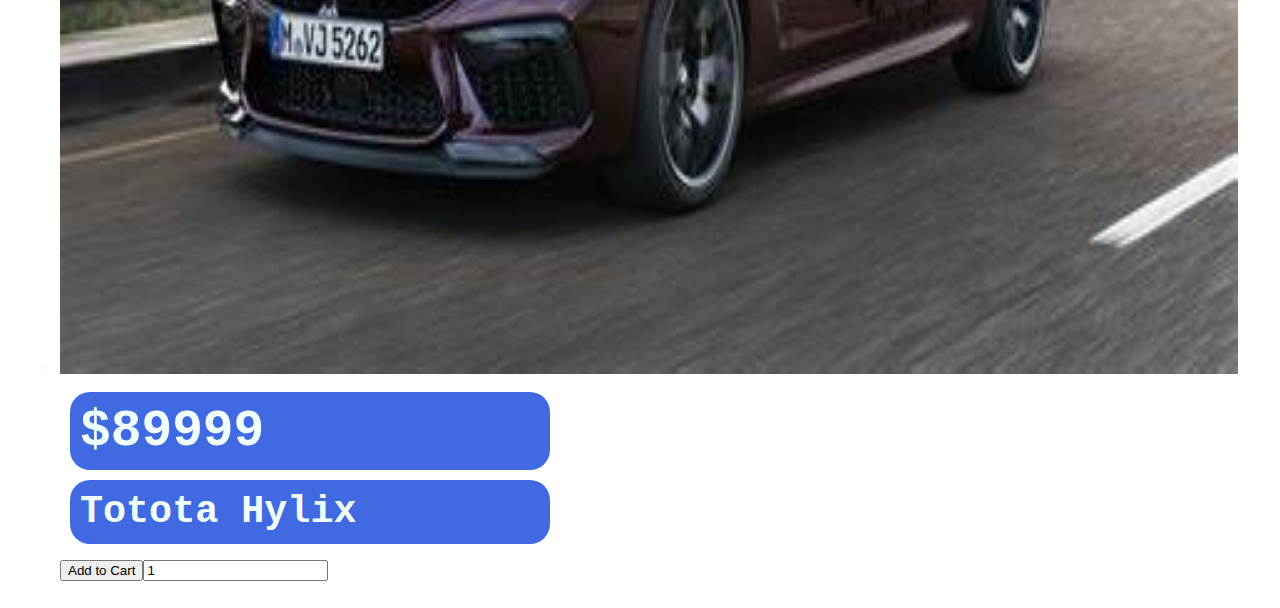
<file: L3 DTC/ShoppingIndex.html>
<!doctype html>

<head>
    <title>Buying Cars just became fun!</title>
    <link rel="shortcut icon" href="Images/Logo.png">
    <link rel="stylesheet" href="L3Stuff.css">
    <link href="http://allfont.net/allfont.css?fonts=agency-fb-bold" rel="stylesheet" type="text/css" />
    <style>
        
    </style>
    

</head>
 
<script>
    /*   All my items in a array */
     var items = [
        ['Images/CarNumber1.jpg', 65999, 'HelaZula 5000 Series'],
        ['Images/CarNumber2.jpg', 37999, 'Bititzu Hybrid'],
        ['Images/CarNumber3.jpg', 55999, 'Butintale Deluxe'],
        ['Images/CarNumber4.jpg', 22999, 'Mitzanubushi'],
        ['Images/CarNumber5.jpg', 61999, 'Pogorsh 911'],
        ['Images/CarNumber6.jpg', 89999, 'Totota Hylix'],
    ];

 var cartItems = [];

 function run() {
     var main = document.getElementById('products');

     // elements needing to be added
     for (var i = 0; i < items.length; i++) {




         var ele = document.createElement('li');
         var pic = document.createElement('img');
         var price = document.createElement('h1');
         var desc = document.createElement('h2');
         var add = document.createElement('button');
         var typeBox = document.createElement('input');



         // Push elements into html
         main.appendChild(ele);
         ele.appendChild(pic);
         ele.appendChild(price);
         ele.appendChild(desc);
         ele.appendChild(add);
         ele.appendChild(typeBox);

         //edit pusher elements info from array

         pic.src = items[i][0];
         price.innerHTML = '$' + items[i][1];
         desc.innerHTML = items[i][2];
         add.innerHTML = 'Add to Cart';
         typeBox.type = 'number';

         typeBox.setAttribute("id", "input" + i);
         typeBox.value = 1;

         add.dataset.cartIndex = i;
         add.addEventListener('click', adding, false);
     }

     function adding(event) {
         const NUM = event.currentTarget.dataset.cartIndex;

         cartItems.push([items[NUM]]);
         cartItems[cartItems.length - 1][1] = Number(document.getElementById('input' + NUM).value);

         updateCart();
     }

     var totalItems = 0;
     /*   Update total amount of values */
     function updateCart() {
         var itemCounter = document.getElementById('itemCount');

         totalItems = 0;
         for (var i = 0; i < cartItems.length; i++) {
             totalItems += cartItems[i][1];

         }

         itemCounter.innerHTML = totalItems;
     }
 }

 function loadCart() {
     var main = document.getElementById('CartProducts');

     // elements needing to be added
     for (var i = 0; i < items.length; i++) {




         var ele = document.createElement('li');
         var pic = document.createElement('img');
         var price = document.createElement('h1');
         var desc = document.createElement('h2');
         var deleteItem = document.createElement('button');
         var amount = document.createElement('h2');
         var subtotal = document.createElement('h3');



         // Push elements into html
         main.appendChild(ele);
         ele.appendChild(pic);
         ele.appendChild(price);
         ele.appendChild(desc);
         ele.appendChild(deleteItem);
         ele.appendChild(amount);
         ele.appendChild(subtotal);

         //edit pusher elements info from array

         pic.src = cartItems[i][0];
         price.innerHTML = '$' + cartItems[i][1];
         desc.innerHTML = cartItems[i][2];

         deleteItem.innerHTML = 'Delete Item';
         deleteItem.dataset.cartIndex = i;
         deleteItem.addEventListener('click', deleteMe, false);

         amount.innerHTML = cartItems[i][1];
         subtotal.innerHTML = cartItems[i][1] * cartItems[i][1];
     }

    function deleteMe (){
        alert('gone');
    }
 }
</script>

<body onload="run()">
    <nav>
        <a href="CartIndex.html">Cart</a>
        <a href="HomeIndex.html">Exit</a>
    </nav>
    <h1 >Cart Items:</h1>
    
    <h2 id='itemCount'>None</h2>

    <ul id="products">

    </ul>

    
</body>
</file>
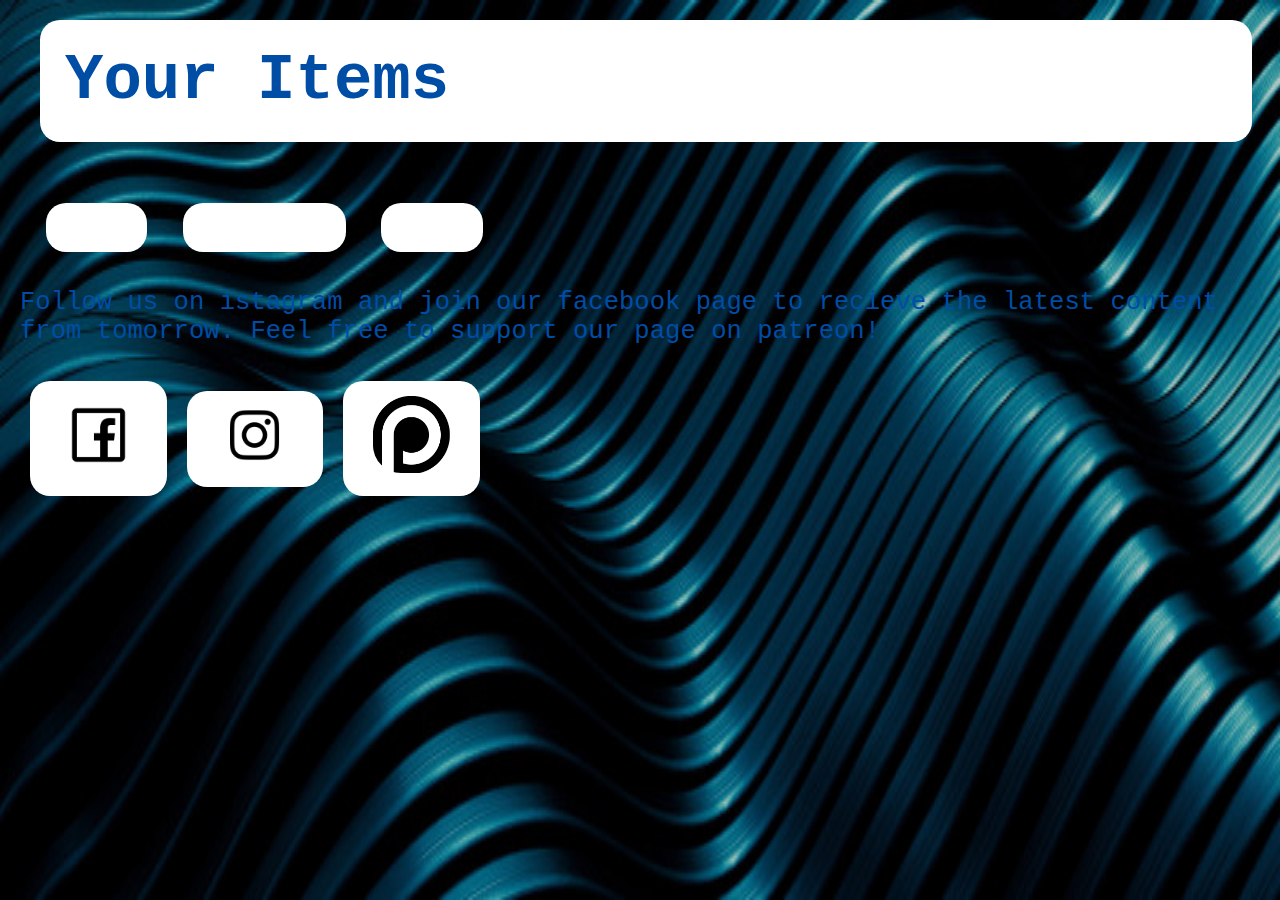
<file: WEB Assessment 2 Raeffe/CartIndex.html>
<!doctype html>

<head>
    <meta charset="UTF-8"/>
    <title>Enter the future</title>
    <link rel="shortcut icon" href="Images/Logo.png">
    <link rel="stylesheet" href="L3Stuff.css">
    <script src="Shopping.js"></script>
    <h3>Your Items</h3>
</head>
 
<body onload="loadCart()">
    
    <ul id="cartProducts"> 

    
    </ul>


    <div class="sub-grid">
        </p>
        <nav>
            <a href="index.html">Home</a>
            <a href="ShoppingIndex.html">Vehicles</a>
            <a href="cartIndex.html">cart</a>
        </nav>
    </div>

       

    

    <div class="head-grid">
      <p>Follow us on istagram and join our facebook page to recieve the latest content from tomorrow. Feel free to support our page on patreon!

      </p>
      
      <nav>
          <a href="https://www.facebook.com/login.php"> <img src="Images/FacebookLogo.png"  alt=""></a>
          <a href="https://www.instagram.com/accounts/login"> <img src="Images/InstagramLogo.png" alt=""></a>
          <a href="https://www.patreon.com/login"> <img src="Images/PatreonLogo.png" alt=""></a>
      </nav>
  </div>
  <iframe class="Map" src="https://www.google.com/maps/embed?pb=!1m18!1m12!1m3!1d2751.0245470114373!2d168.34231551521944!3d-46.408568880293146!2m3!1f0!2f0!3f0!3m2!1i1024!2i768!4f13.1!3m3!1m2!1s0xa9d2c49ebdb4060b%3A0x4c5e51900ca7ee1d!2sThe%20Warehouse%20Invercargill!5e0!3m2!1sen!2snz!4v1651706475145!5m2!1sen!2snz" style="border:0;" allowfullscreen="" loading="spinner" referrerpolicy="no-referrer-when-downgrade"></iframe>
</body>
</file>
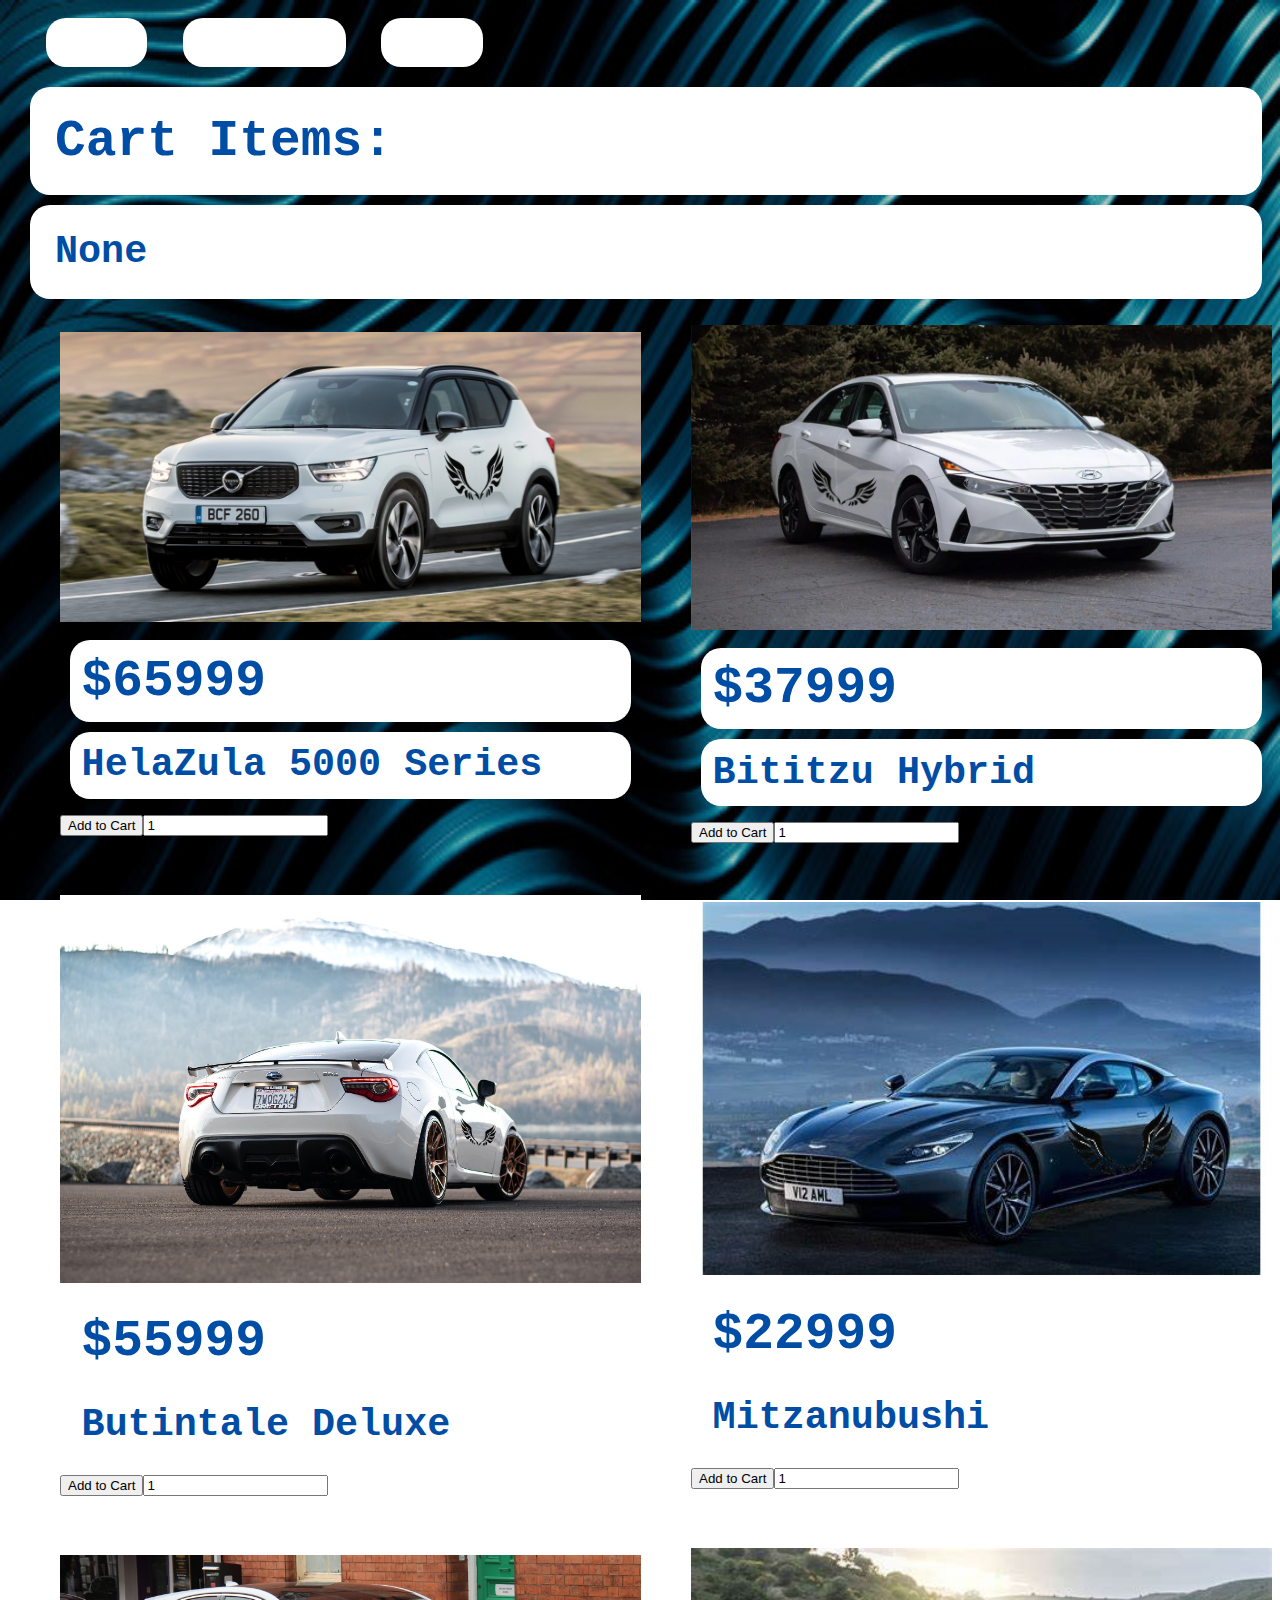
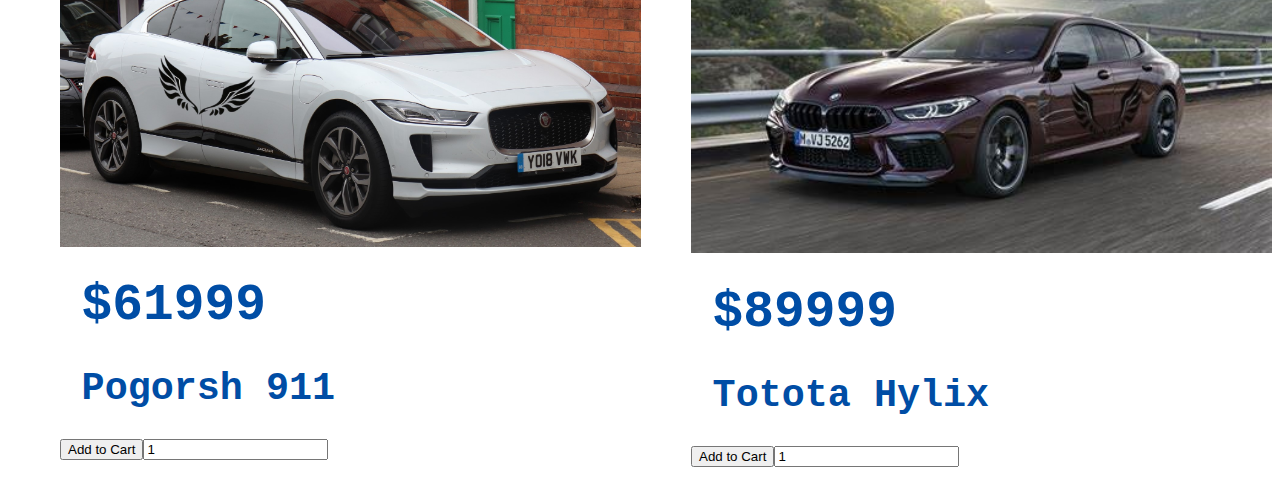
<file: WEB Assessment 2 Raeffe/ShoppingIndex.html>
<!doctype html>

<head>
    <title>Buying Cars just became fun!</title>
    <link rel="shortcut icon" href="Images/Logo.png">
    <link rel="stylesheet" href="L3Stuff.css">
    <link href="http://allfont.net/allfont.css?fonts=agency-fb-bold" rel="stylesheet" type="text/css" />
    <script src="Shopping.js"></script>
    <style>
        
    </style>
    

</head>
 
 <!-- <script>
 /*   All my items in a array */
     var items = [
        ['Images/CarNumber1.jpg', 65999, 'HelaZula 5000 Series'],
        ['Images/CarNumber2.jpg', 37999, 'Bititzu Hybrid'],
        ['Images/CarNumber3.jpg', 55999, 'Butintale Deluxe'],
        ['Images/CarNumber4.jpg', 22999, 'Mitzanubushi'],
        ['Images/CarNumber5.jpg', 61999, 'Pogorsh 911'],
        ['Images/CarNumber6.jpg', 89999, 'Totota Hylix'],
    ];

 var cartItems = [];

 function run() {
     var main = document.getElementById('products');

     // elements needing to be added
     for (var i = 0; i < items.length; i++) {




         var ele = document.createElement('li');
         var pic = document.createElement('img');
         var price = document.createElement('h1');
         var desc = document.createElement('h2');
         var add = document.createElement('button');
         var typeBox = document.createElement('input');



         // Push elements into html
         main.appendChild(ele);
         ele.appendChild(pic);
         ele.appendChild(price);
         ele.appendChild(desc);
         ele.appendChild(add);
         ele.appendChild(typeBox);

         //edit pusher elements info from array

         pic.src = items[i][0];
         price.innerHTML = '$' + items[i][1];
         desc.innerHTML = items[i][2];
         add.innerHTML = 'Add to Cart';
         typeBox.type = 'number';

         typeBox.setAttribute("id", "input" + i);
         typeBox.value = 1;

         add.dataset.cartIndex = i;
         add.addEventListener('click', adding, false);
     }

     function adding(event) {
         const NUM = event.currentTarget.dataset.cartIndex;

         cartItems.push([items[NUM]]);
         cartItems[cartItems.length - 1][1] = Number(document.getElementById('input' + NUM).value);

         updateCart();
     }

     var totalItems = 0;
     /*   Update total amount of values */
     function updateCart() {
         var itemCounter = document.getElementById('itemCount');

         totalItems = 0;
         for (var i = 0; i < cartItems.length; i++) {
             totalItems += cartItems[i][1];

         }

         itemCounter.innerHTML = totalItems;
     }
 }

 function loadCart() {
     var main = document.getElementById('CartProducts');

     // elements needing to be added
     for (var i = 0; i < items.length; i++) {




         var ele = document.createElement('li');
         var pic = document.createElement('img');
         var price = document.createElement('h1');
         var desc = document.createElement('h2');
         var deleteItem = document.createElement('button');
         var amount = document.createElement('h2');
         var subtotal = document.createElement('h3');



         // Push elements into html
         main.appendChild(ele);
         ele.appendChild(pic);
         ele.appendChild(price);
         ele.appendChild(desc);
         ele.appendChild(deleteItem);
         ele.appendChild(amount);
         ele.appendChild(subtotal);

         //edit pusher elements info from array

         pic.src = cartItems[i][0];
         price.innerHTML = '$' + cartItems[i][1];
         desc.innerHTML = cartItems[i][2];

         deleteItem.innerHTML = 'Delete Item';
         deleteItem.dataset.cartIndex = i;
         deleteItem.addEventListener('click', deleteMe, false);

         amount.innerHTML = cartItems[i][1];
         subtotal.innerHTML = cartItems[i][1] * cartItems[i][1];
     }

    function deleteMe (){
        alert('gone');
    }
 }
</script> -->

<body onload="run()">
    <nav>
        <a href="index.html">Home</a>
        <a href="ShoppingIndex.html">Vehicles</a>
        <a href="cartIndex.html">cart</a>
    </nav>
    <h1 >Cart Items:</h1>
    
    <h2 id='itemCount'>None</h2>

    <ul id="products">

    </ul>

    
</body>
</file>
<file: WEB Assessment 2 Raeffe/L3Stuff.css>
html {
    background-image: url(Images/BackgroundWaves.jpg);
    background-repeat: repeat;
    background-attachment: fixed;
    background-size: 100vw 100vh;
    /*    This is to place a background that is fixed */
}
body {
    /*    Main Body Values */
    font-family: 'Courier New', monospace;
    font-size: 2vw;
    color: rgb(0, 77, 165);
    margin-left: 20px;
    grid-template-columns: auto;
    grid-template-rows: 1fr 1fr 3fr 1fr 2fr 1fr;
}
/*    First Image */
.head-grid img {
    /* width: 80%; */
    height: 80%;
    background-color: white;
    border-radius: 30px;
    padding: 2%;
    margin: 3px 3px;
}
/*    Hover colour over text */
a:hover {
    background-color: rgb(125, 198, 211);
  }

/*    All my contacts */
nav {
    display: grid;
    grid-template-columns: 1fr 1fr 1fr 5fr;
    justify-items: center;
    align-items: center;
}

nav img {
    width: 80%;

}

nav a {
    background-color: white;
    border-radius: 20px;
    padding: 10px 20px;
    margin: 10px 10px;
    border-color: black;
    color: white;
    justify-self: center;
    text-align: center;
}

ul {
    display: grid;
    grid-template-columns: 1fr 1fr;
    grid-template-rows: auto;
    grid-gap: 50px;
    list-style: none;
}

li {
    align-self: center;
}

/*  image Values */
li img{
    width: 100%;
    align-self: center;
}
/*   Heading values */
h1 {
    background-color: white;
    border-radius: 20px;
    padding: 2%;
    margin: 10px 10px;
    display: block;
    
}
/*   Heading values */
h2 {
    background-color: white;
    border-radius: 20px;
    padding: 2%;
    margin: 10px 10px;
    
}
/*   Heading values */
h3 {
    background-color: white;
    border-radius: 20px;
    padding: 2%;
    margin: 20px 20px;
    font-size: 5vw;
}
/*   Image values like Size and colour */
img {
    border-color: dimgrey;
    border-bottom-width: inherit;
    border-bottom-style: inherit;
    align-self: center;
    
}


/*   Font for script letters */
script {
    font-family: 'Agency FB Bold', inherit;
    font-size: 25px;
    color: black;

}

/* #cartProducts {
    display: block;
} */

/*   Iframe values */
.Map {
    display: block;
    width: 90%;
    height: 30vh;
    align-self: inherit;
    margin: 1vw;
}
/*   Iframe values */
.Video {
    display: block;
    width: 90%;
    height: 30vh;
    align-self: center;
    margin: 1vw;
}

/*   Zoom Container values */
.img-zoom-container img{
    width: 40%;
    height: 50vh;
    align-self: center;
}


/* mobile styling */
@media only screen and (max-width: 600px) {
    nav {
      grid-template-columns: 1fr 1fr 1fr;
    }
  }
</file>
<file: L3Stuff.css>
html {


    background-image: url(Images/BackgroundWaves.jpg);
    
    background-repeat: repeat;
    background-attachment: fixed;
    /*    This is to place a background that is fixed */


}
body {

    font-family: 'Courier New', monospace;
    font-size: 25px;
    color: azure;
    margin-left: 20px;
    grid-template-columns: auto;
    grid-template-rows: auto;
}

.head-grid img {
    width: 8vw;
    height: 8vh;
    background-color: royalblue;
    border-radius: 30px;
    padding: 2%;
    margin: 3px 3px;
}

a:hover {
    background-color: rgb(125, 198, 211);
  }


nav a {
    background-color: royalblue;
    border-radius: 20px;
    padding: 1%;
    margin: 10px 10px;
    border-color: black;
    color: white;
}

ul {
    width: 500px;
}

li img{
    width: 92vw;
    align-self: center;
}

h1 {
    background-color: royalblue;
    border-radius: 20px;
    padding: 2%;
    margin: 10px 10px;
    display: block;
    
}

h2 {
    background-color: royalblue;
    border-radius: 20px;
    padding: 2%;
    margin: 10px 10px;
    
}

h3 {
    background-color: royalblue;
    border-radius: 20px;
    padding: 2%;
    margin: 20px 20px;
    font-size: 100px;
}
img {
    width: 100vw;
    height: 100vh;
    border-color: dimgrey;
    border-bottom-width: inherit;
    border-bottom-style: inherit;
    align-self: center;
    
}



script {
    font-family: 'Agency FB Bold', inherit;
    font-size: 25px;
    color: azure;

}
</file>
<file: L3 DTC/L3Stuff.css>
html {
    background-image: url(Images/BackgroundWaves.jpg);
    background-repeat: repeat;
    background-attachment: fixed;
    /*    This is to place a background that is fixed */
}
body {
    /*    Main Body Values */
    font-family: 'Courier New', monospace;
    font-size: 2vw;
    color: azure;
    margin-left: 20px;
    grid-template-columns: auto;
    grid-template-rows: 1fr 1fr 3fr 1fr 2fr 1fr;
}
/*    First Image */
.head-grid img {
    width: 8vw;
    height: 15vh;
    background-color: royalblue;
    border-radius: 30px;
    padding: 2%;
    margin: 3px 3px;
}
/*    Hover colour over text */
a:hover {
    background-color: rgb(125, 198, 211);
  }

/*    All my contacts */
nav a {
    background-color: royalblue;
    border-radius: 20px;
    padding: 1%;
    margin: 10px 10px;
    border-color: black;
    color: white;
}
ul {
    width: 500px;
}
/*  image Values */
li img{
    width: 92vw;
    align-self: center;
}
/*   Heading values */
h1 {
    background-color: royalblue;
    border-radius: 20px;
    padding: 2%;
    margin: 10px 10px;
    display: block;
    
}
/*   Heading values */
h2 {
    background-color: royalblue;
    border-radius: 20px;
    padding: 2%;
    margin: 10px 10px;
    
}
/*   Heading values */
h3 {
    background-color: royalblue;
    border-radius: 20px;
    padding: 2%;
    margin: 20px 20px;
    font-size: 5vw;
}
/*   Image values like Size and colour */
img {
    width: 100vw;
    height: 100vh;
    border-color: dimgrey;
    border-bottom-width: inherit;
    border-bottom-style: inherit;
    align-self: center;
    
}


/*   Font for script letters */
script {
    font-family: 'Agency FB Bold', inherit;
    font-size: 25px;
    color: azure;

}

#cartProducts {
    display: block;
}

/*   Iframe values */
.Map {
    display: block;
    width: 90%;
    height: 30vh;
    align-self: inherit;
    margin: 1vw;
}
/*   Iframe values */
.Video {
    display: block;
    width: 90%;
    height: 30vh;
    align-self: center;
    margin: 1vw;
}

/*   Zoom Container values */
.img-zoom-container img{
    width: 40%;
    height: 50vh;
    align-self: center;
}
</file>
